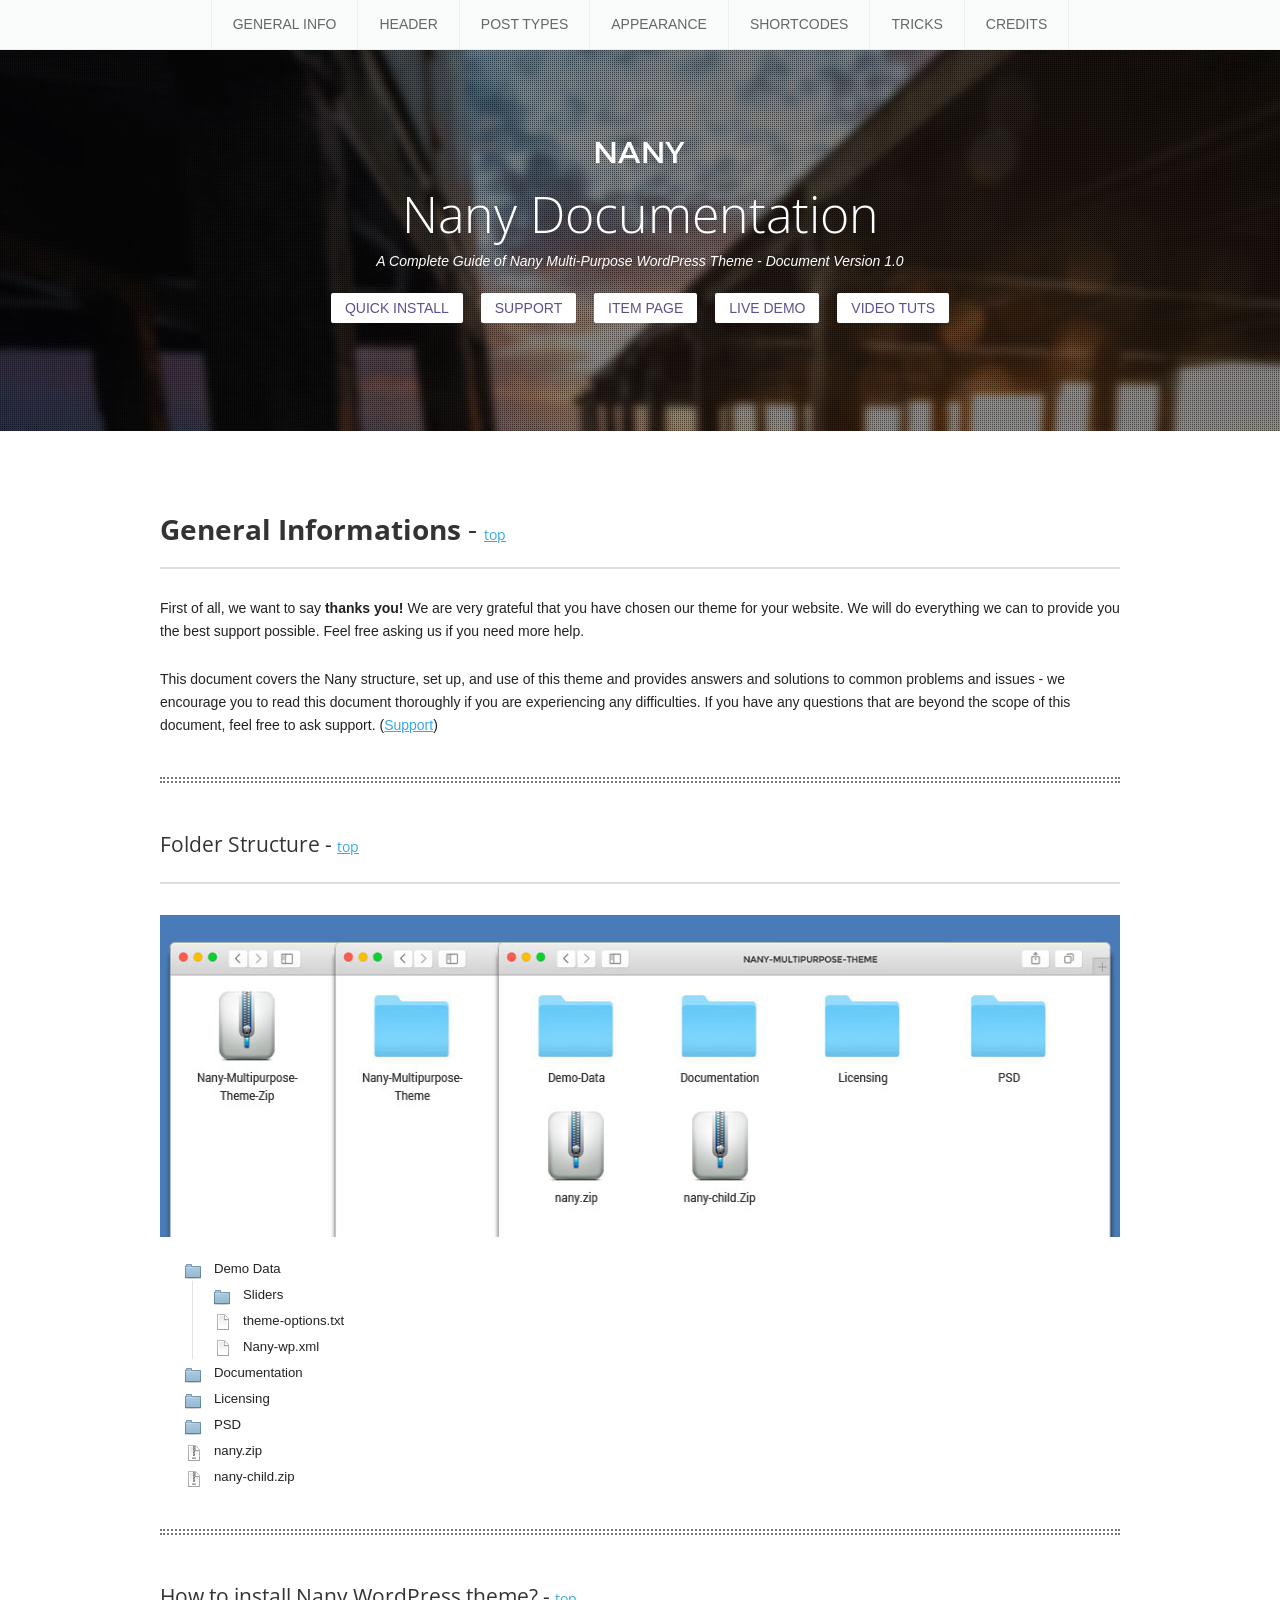
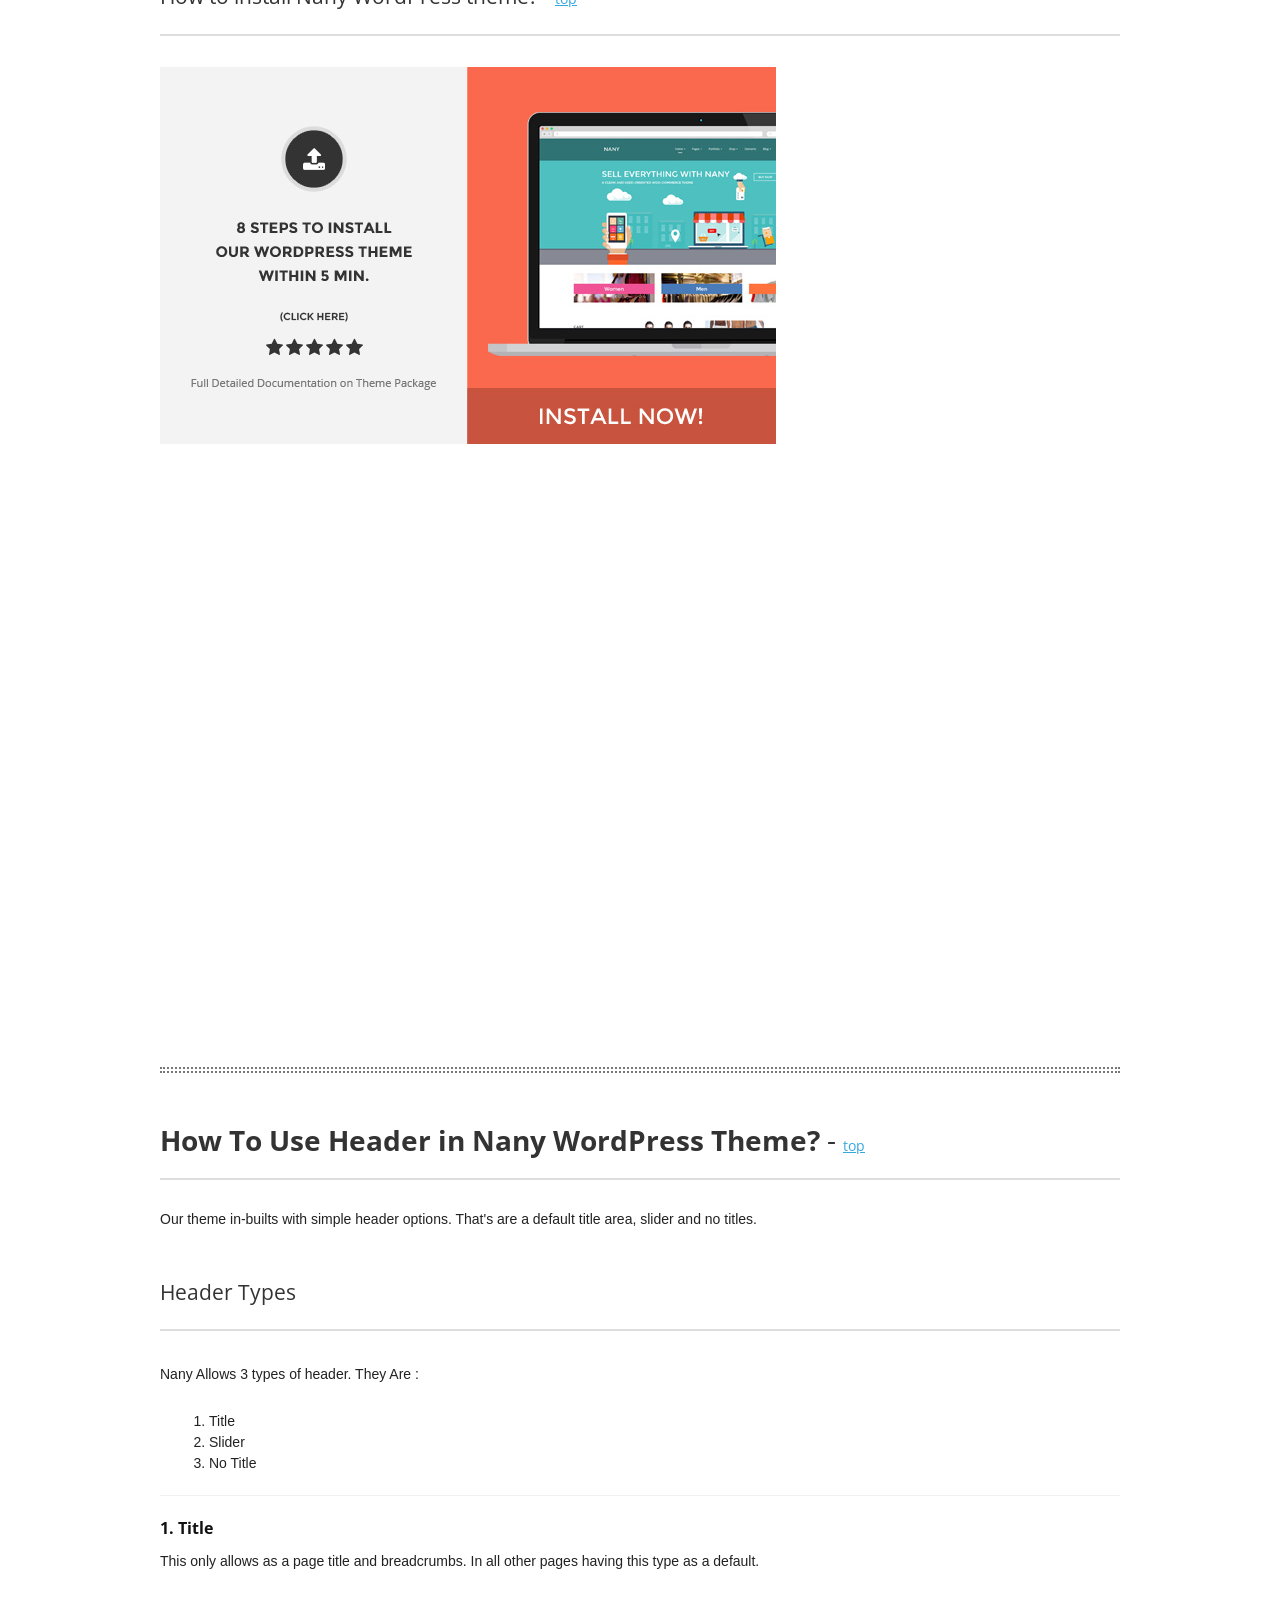
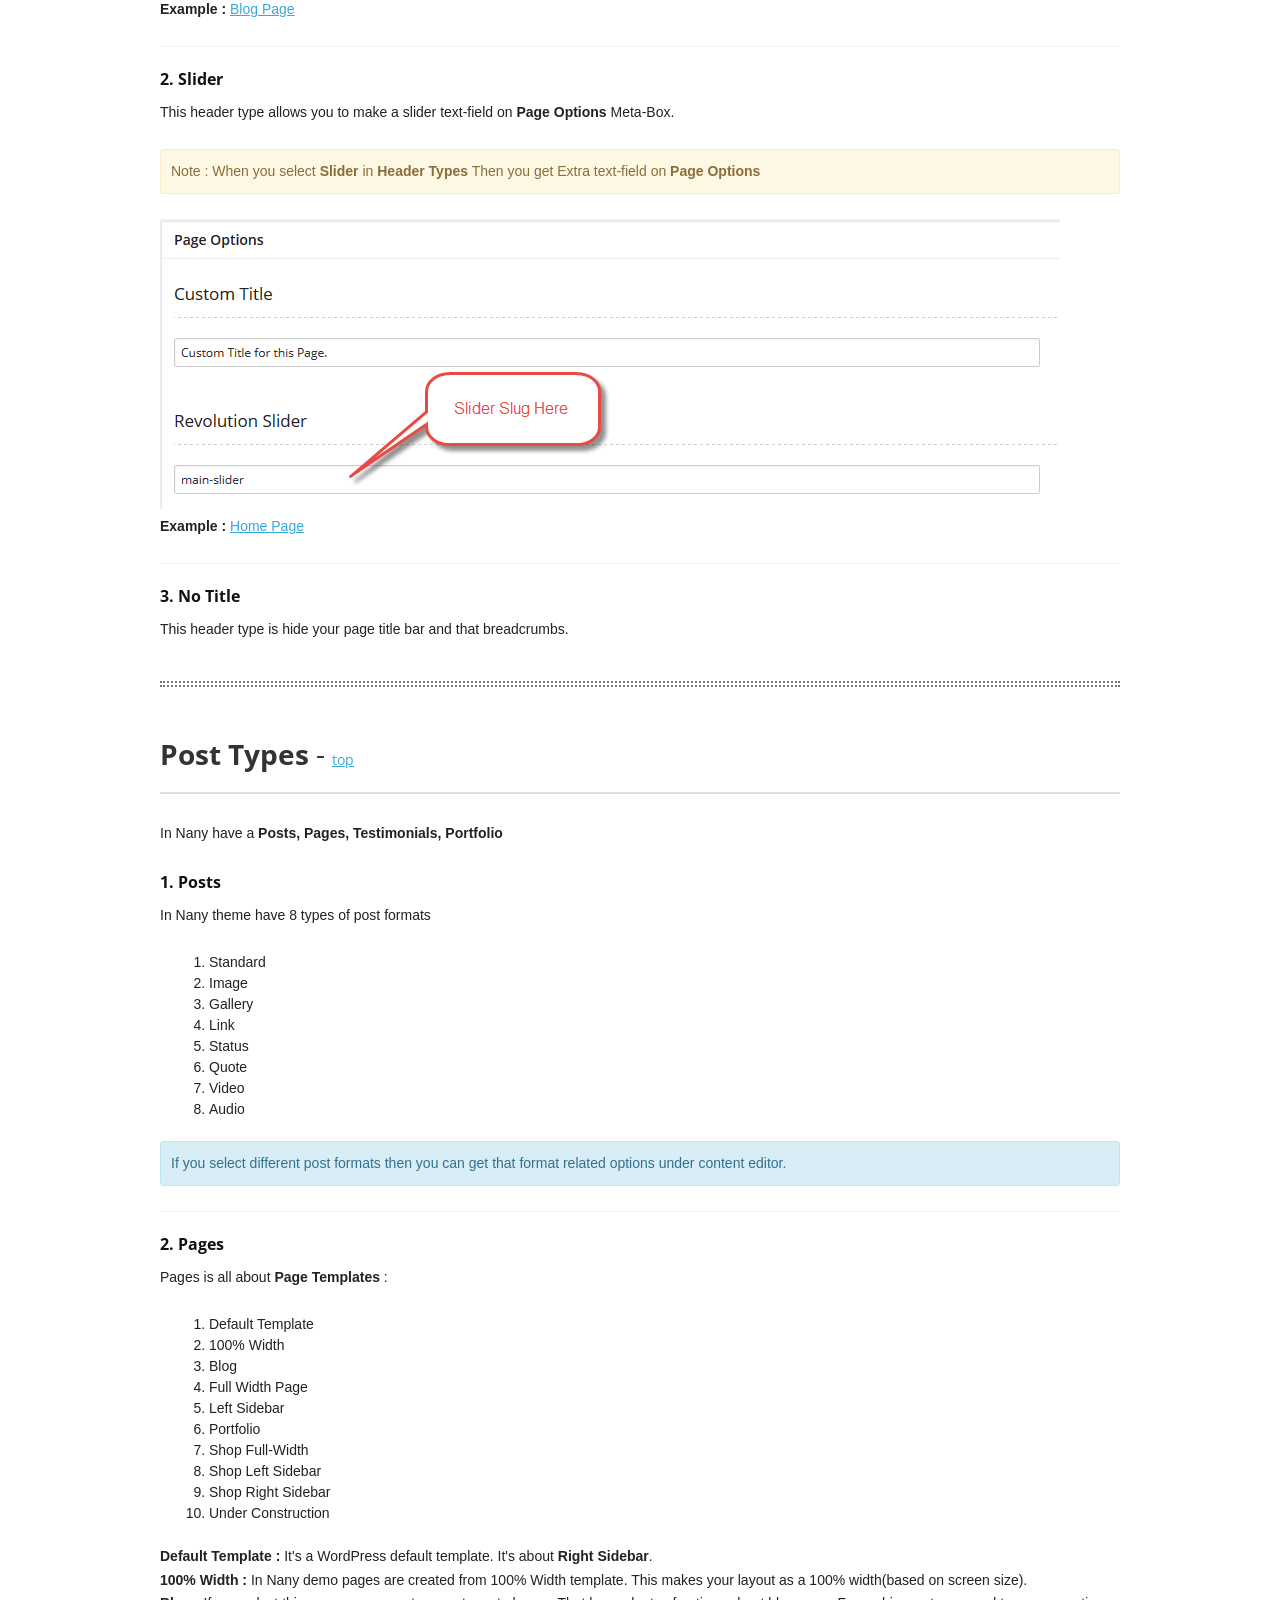
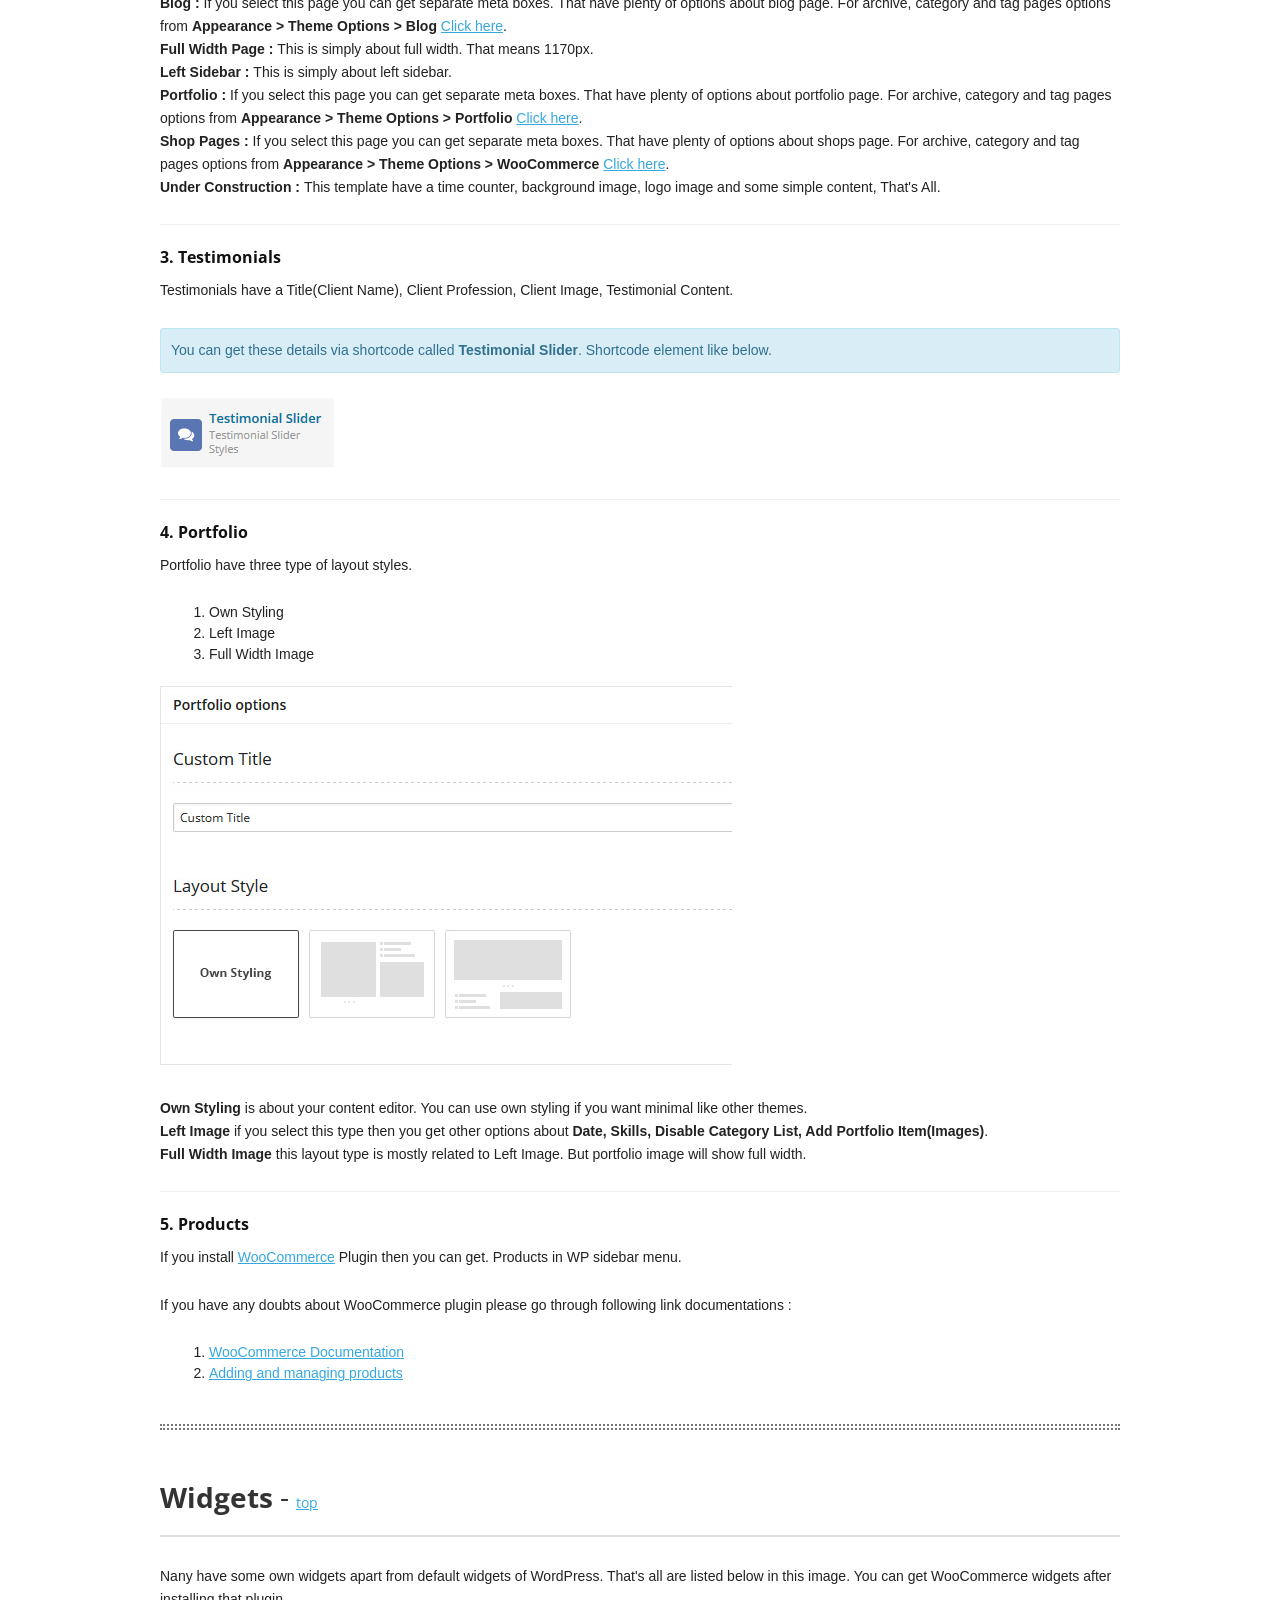
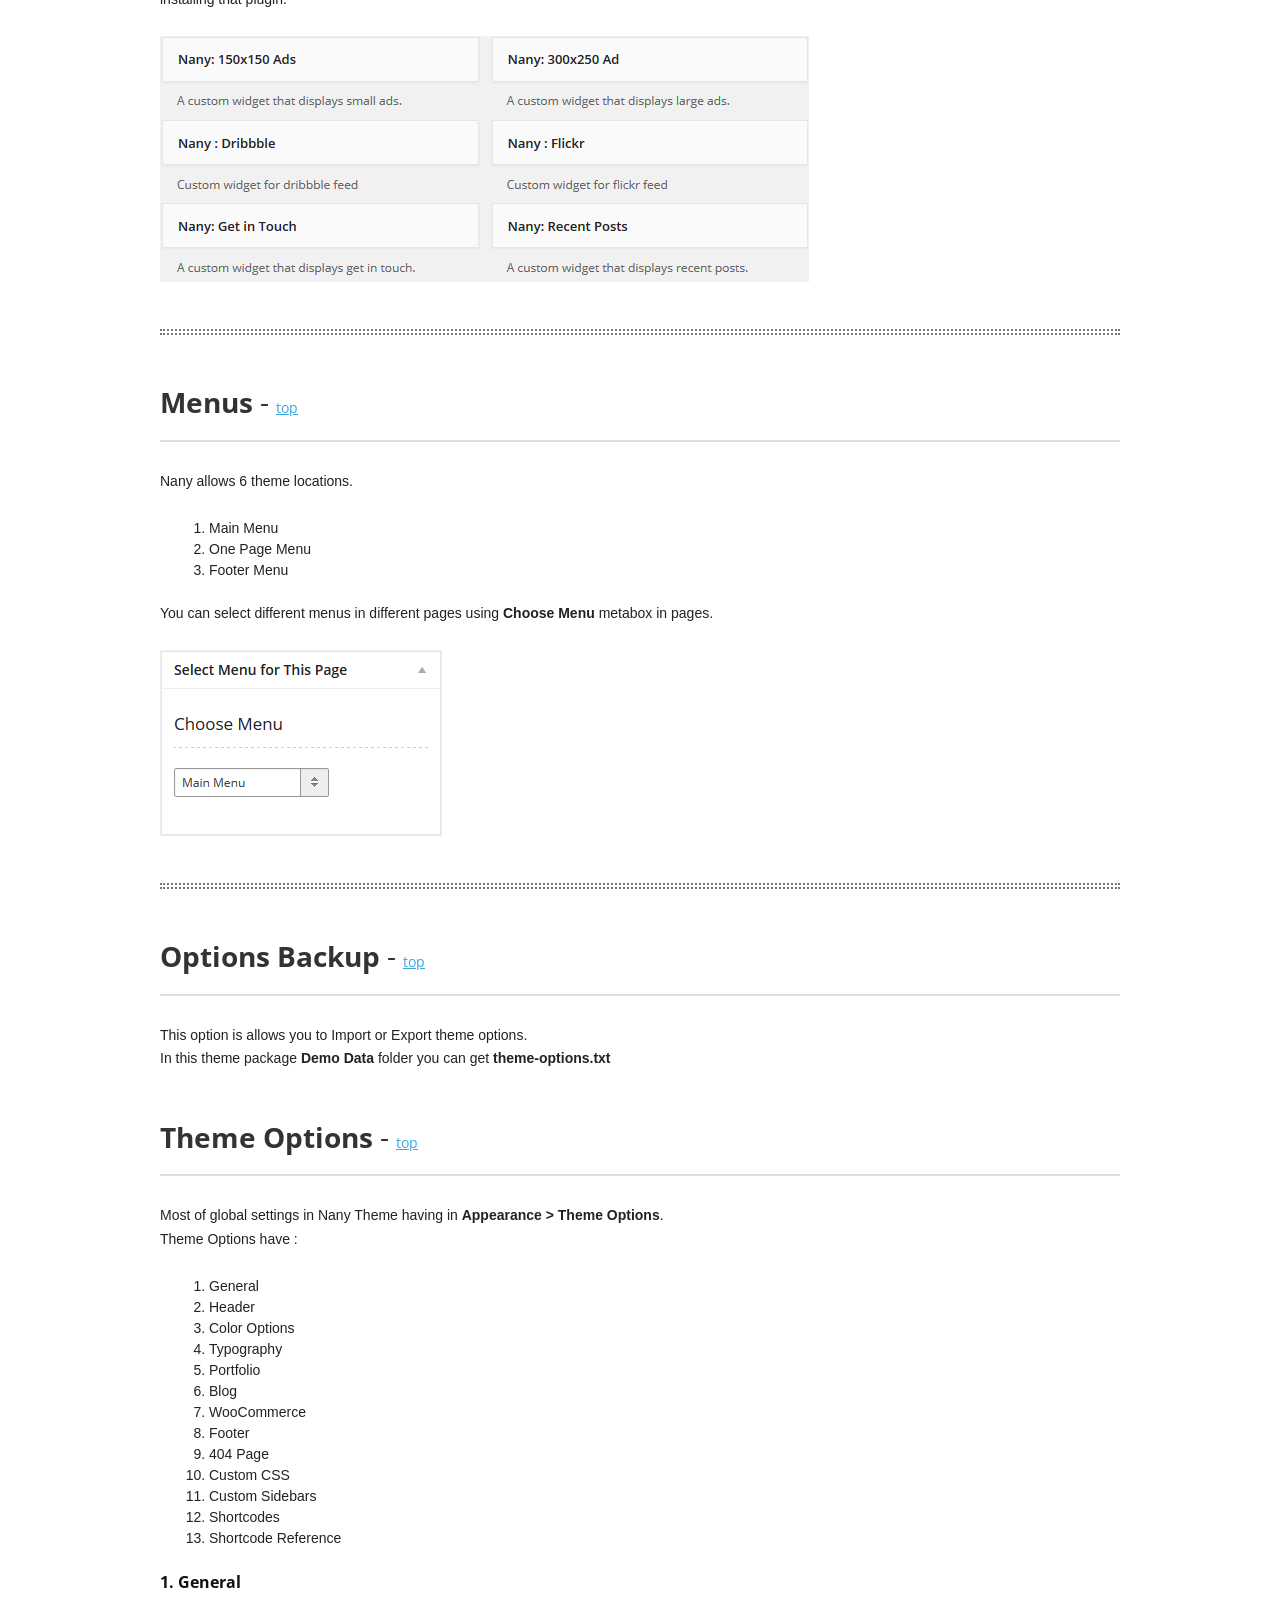
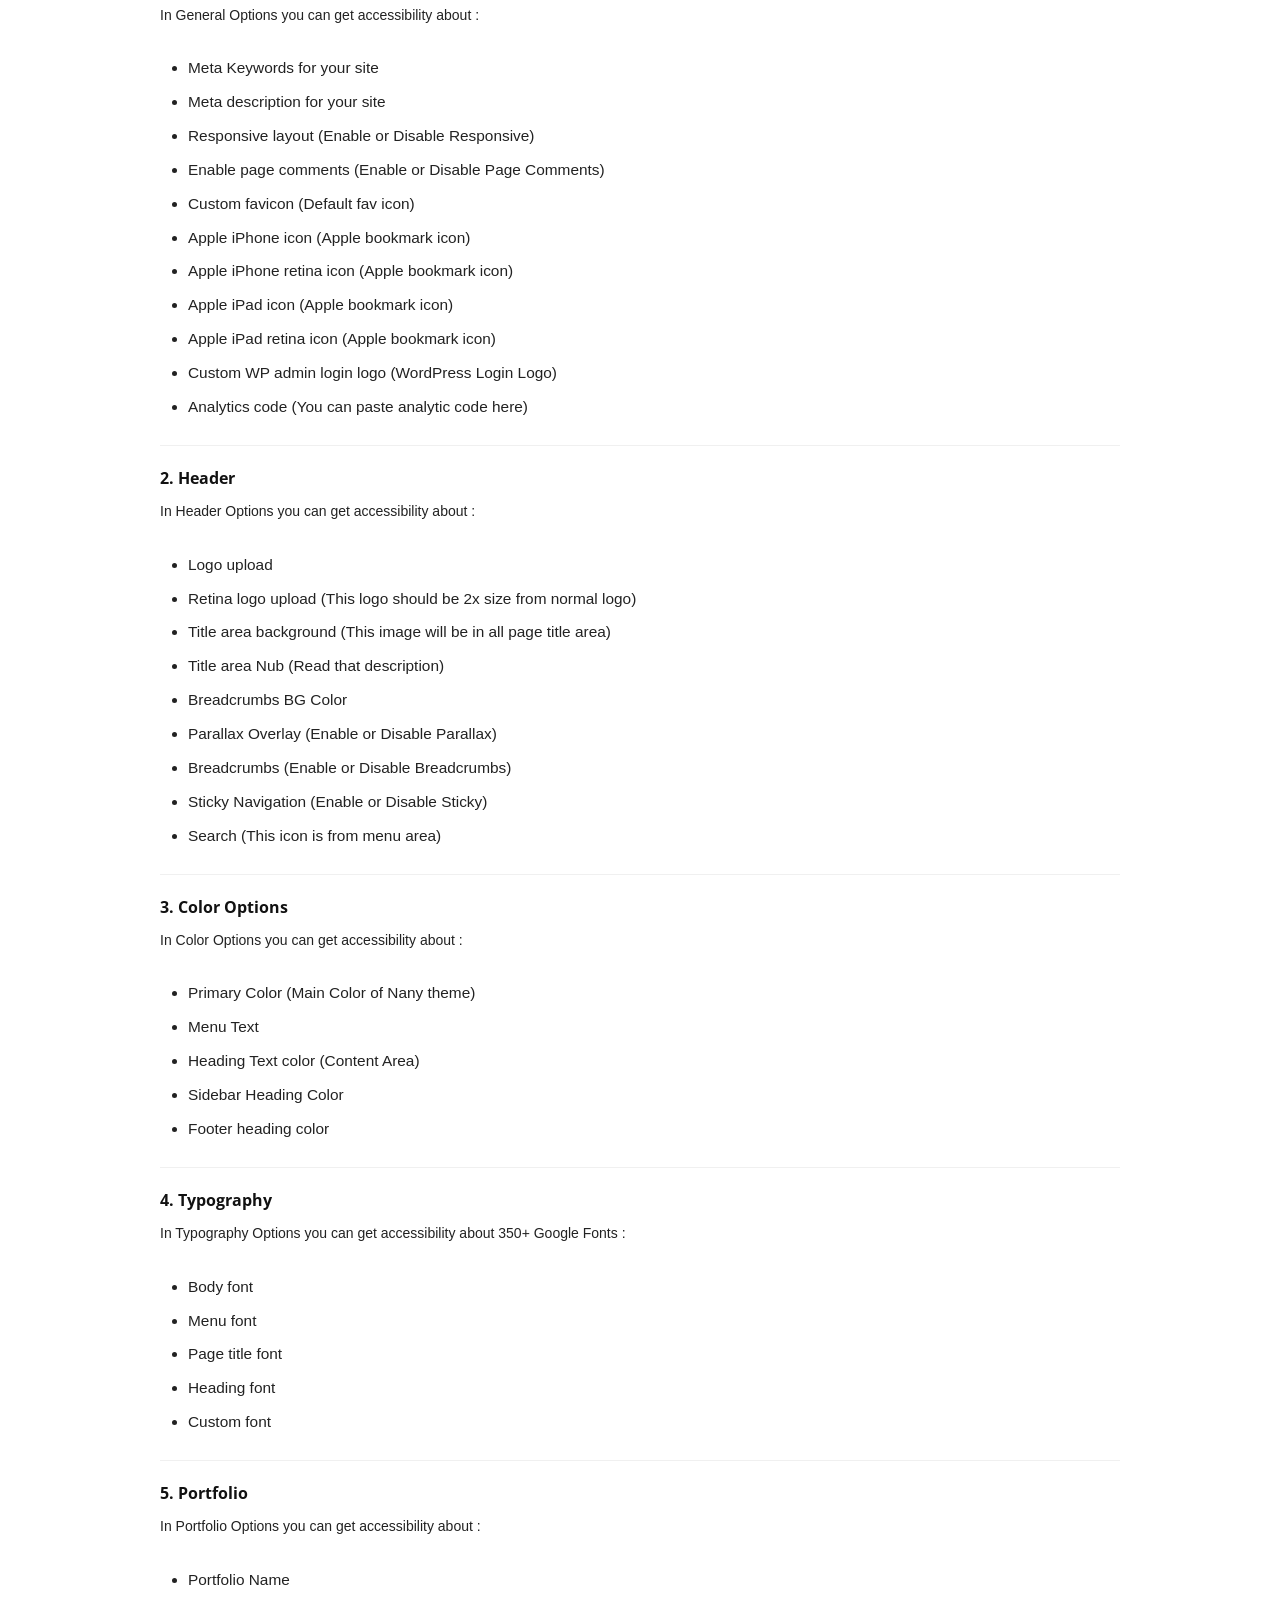
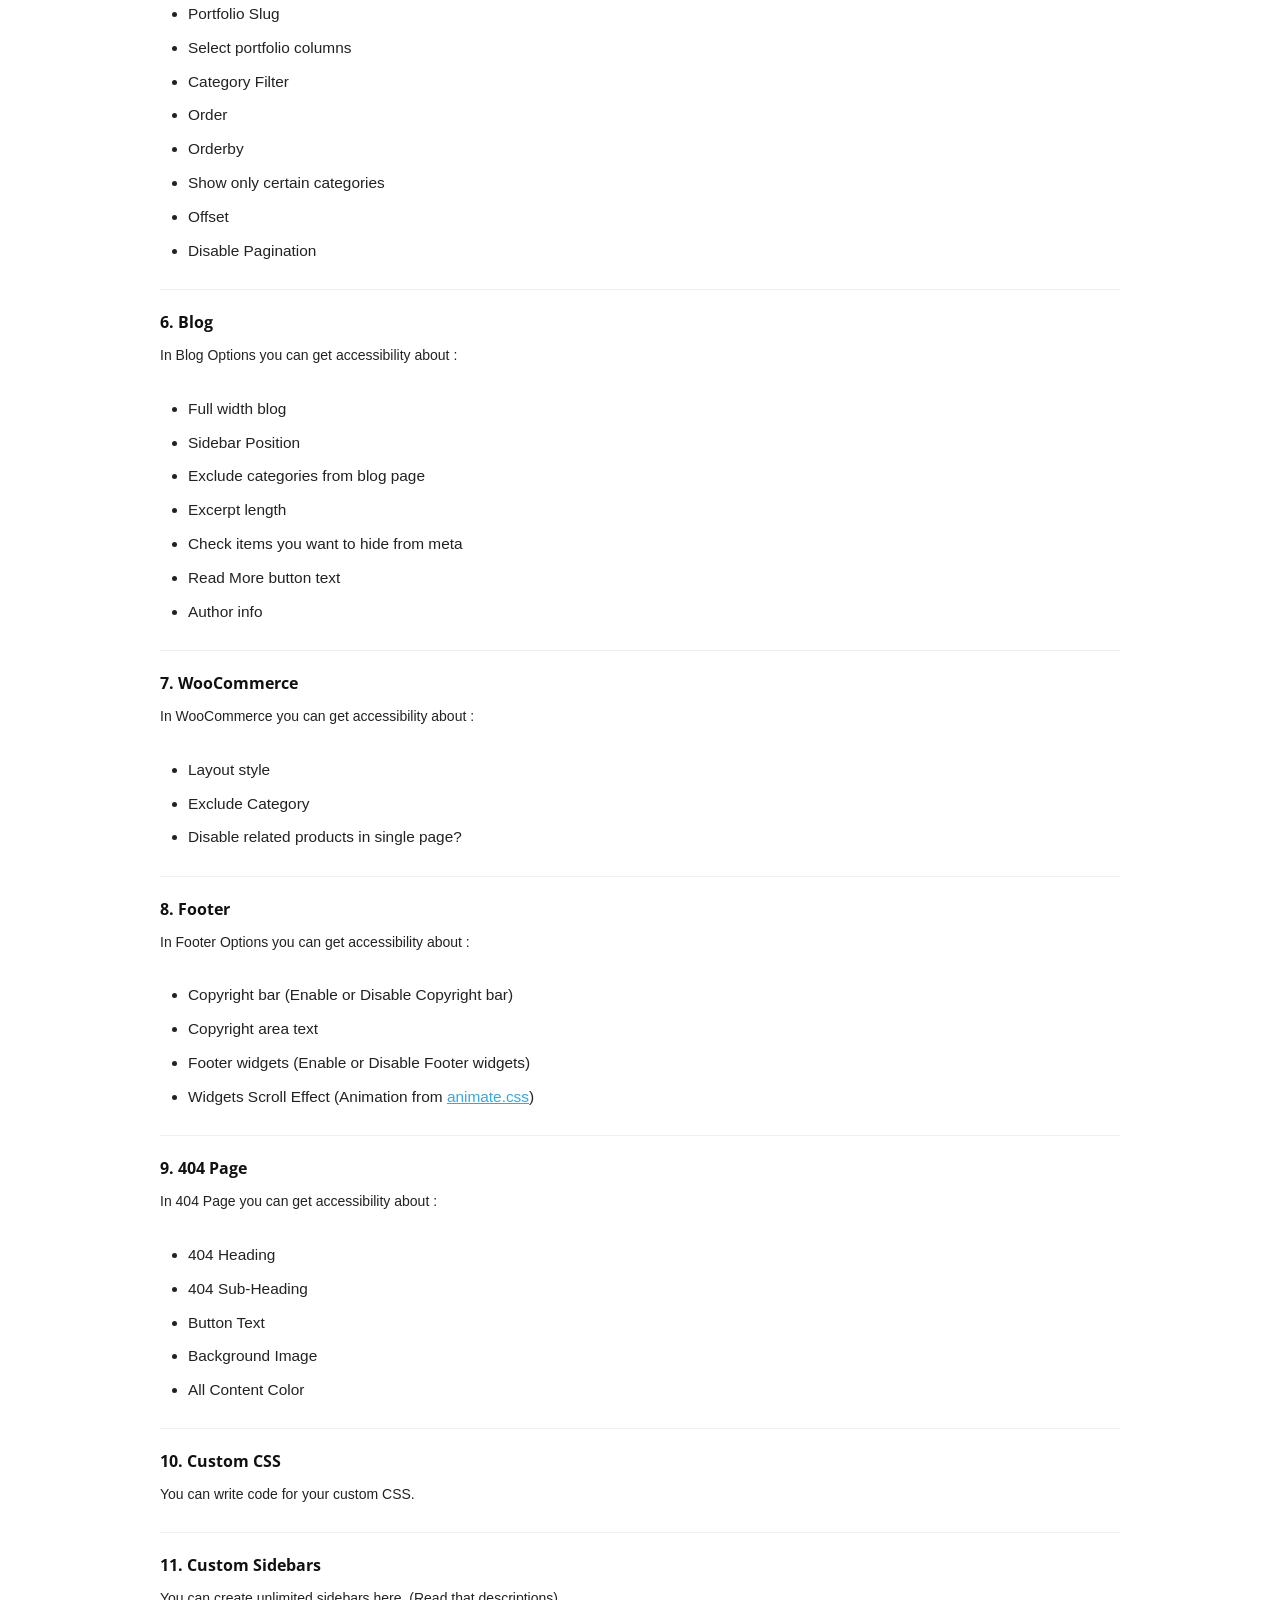
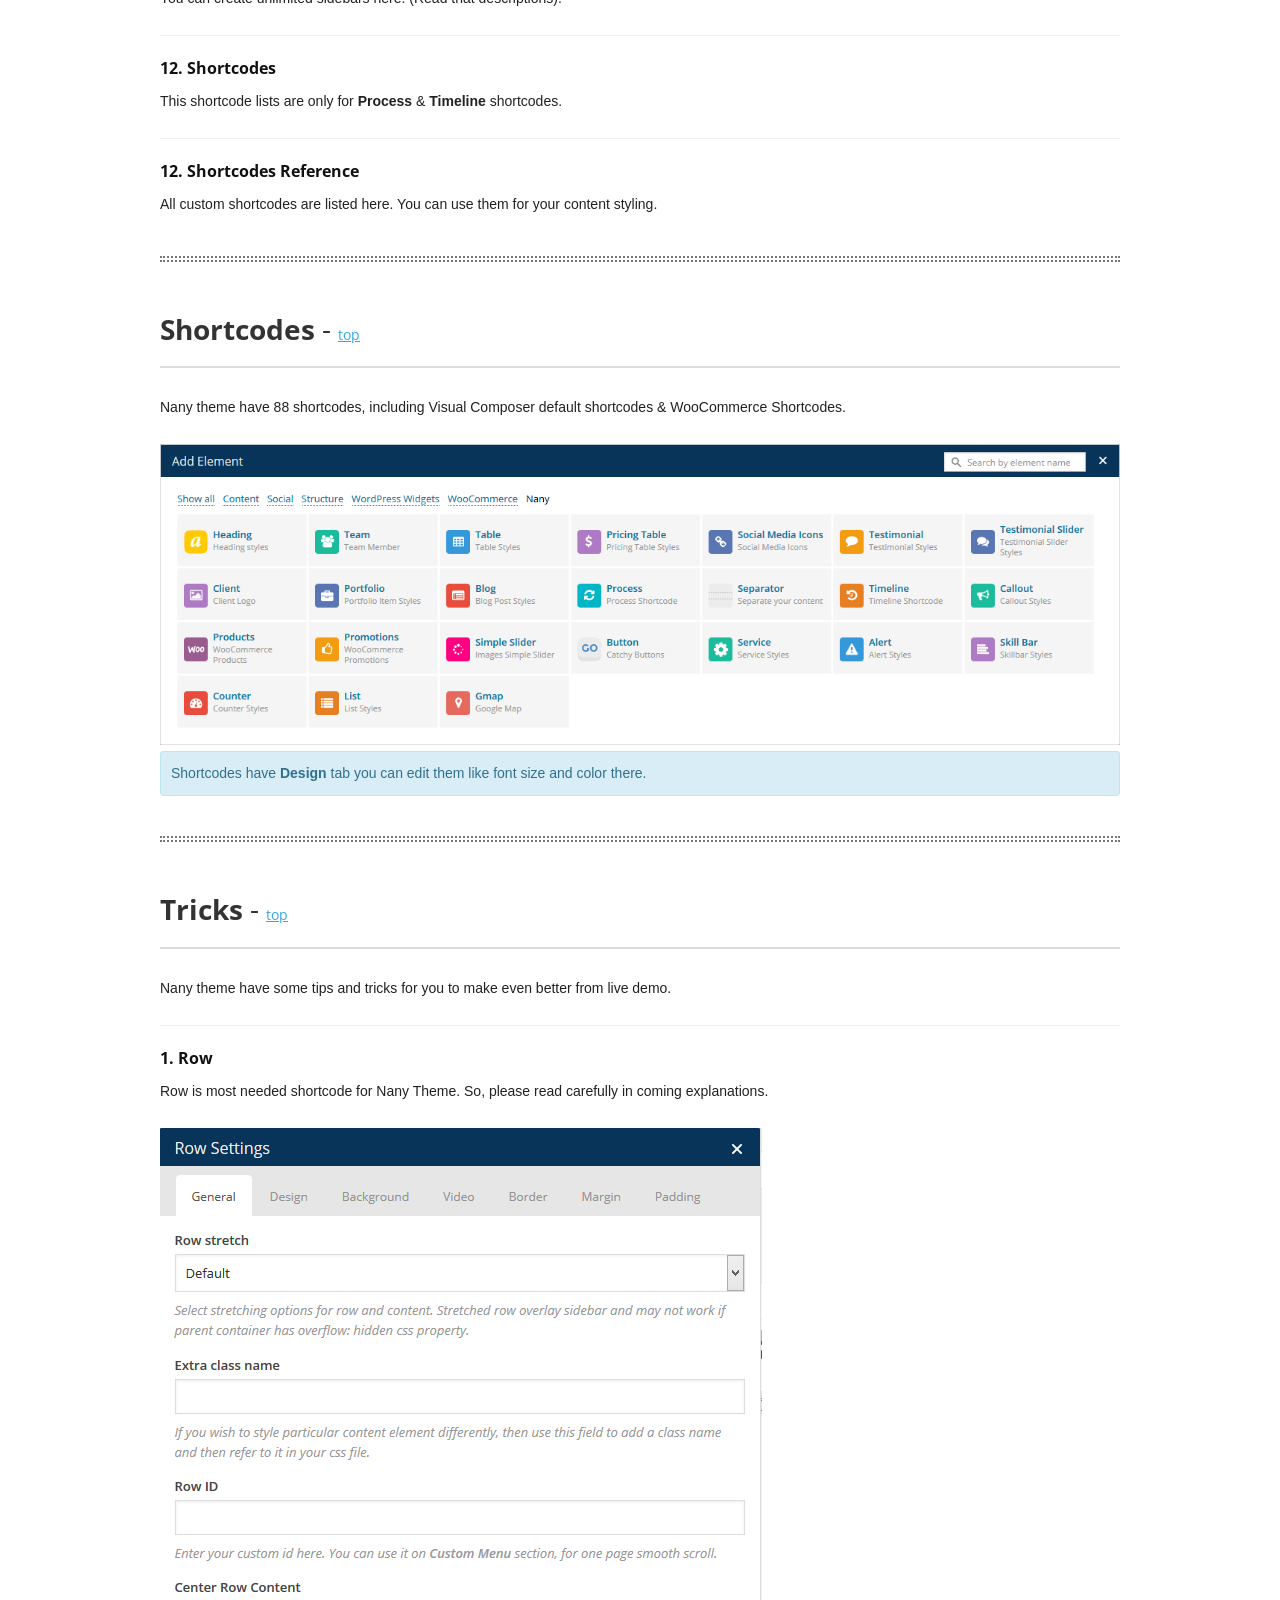
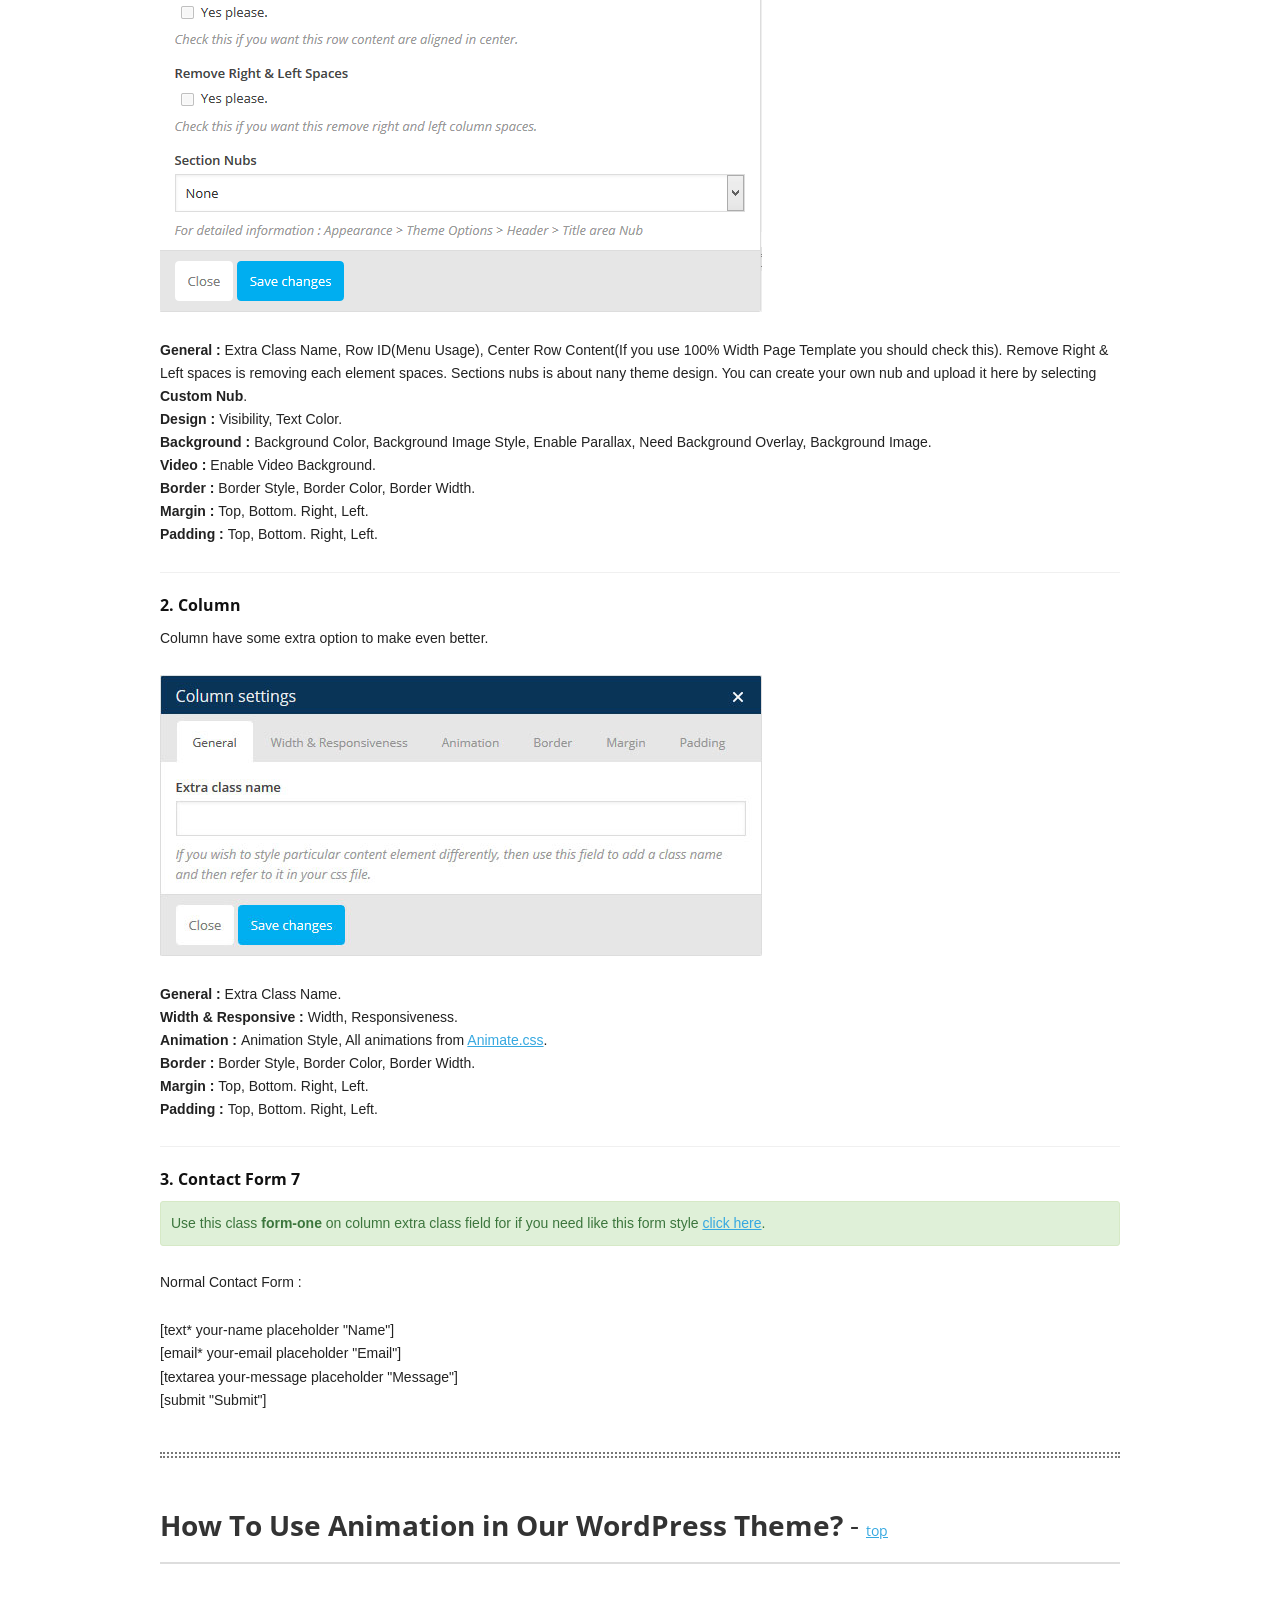
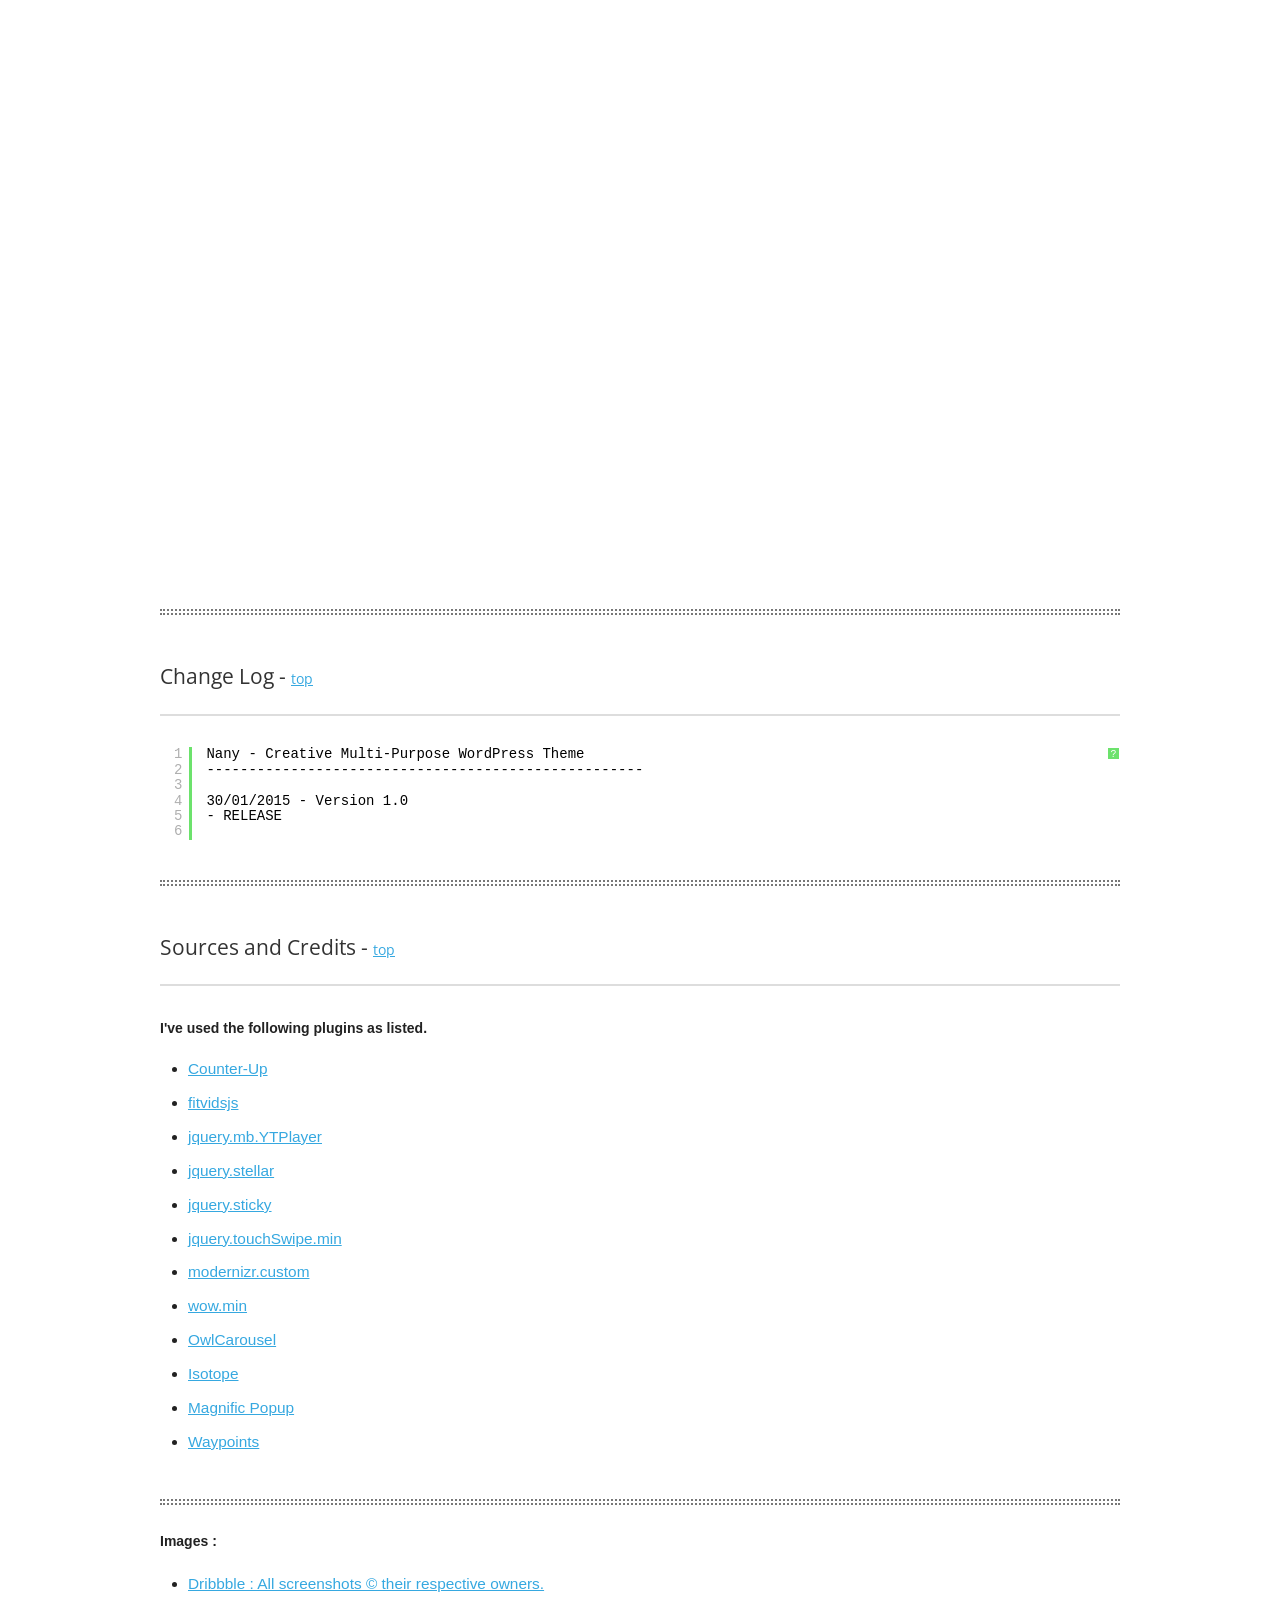
<file: wordpress/wp-content/themes/nany18/Documentations/Full Documentation/index.html>
<!DOCTYPE HTML PUBLIC "-//W3C//DTD HTML 4.01//EN" "http://www.w3.org/TR/html4/strict.dtd">

<head lang="en">
    <meta http-equiv="content-type" content="text/html;charset=utf-8">
    <title>Nany - Creative Multi-Purpose WordPress Theme</title>
    <!-- Framework CSS -->
    <link rel="stylesheet" href="assets/blueprint-css/screen.css" type="text/css" media="screen, projection">
    <link rel="stylesheet" href="assets/blueprint-css/print.css" type="text/css" media="print">
    <link href='http://fonts.googleapis.com/css?family=Open+Sans:400,600' rel='stylesheet' type='text/css'>

    <script type="text/javascript" src="assets/scripts/jquery.js"></script>
    <script type="text/javascript" src="assets/scripts/jquery-ui.custom.min.js"></script>

    <script type="text/javascript" src="assets/scripts/shCore.js"></script>
    <script type="text/javascript" src="assets/scripts/shBrushJScript.js"></script>
    <script type="text/javascript" src="assets/scripts/shBrushCss.js"></script>
    <script type="text/javascript" src="assets/scripts/shBrushPhp.js"></script>
    <script type="text/javascript" src="assets/scripts/shBrushXml.js"></script>
    <link type="text/css" rel="stylesheet" href="assets/blueprint-css/shCoreDefault.css" />

    <!--[if lt IE 8]><link rel="stylesheet" href="assets/blueprint-css/ie.css" type="text/css" media="screen, projection"><![endif]-->
    <link rel="stylesheet" href="assets/blueprint-css/plugins/fancy-type/screen.css" type="text/css" media="screen, projection">
    <script type="text/javascript">
        SyntaxHighlighter.all();
    </script>
    <script type="text/javascript">
        (function ($) {
            $(document).ready(function () {
                // Cache selectors
                var lastId,
                    topMenu = $(".menu .alpha"),
                    topMenuHeight = topMenu.outerHeight() + 15,
                    // All list items
                    menuItems = topMenu.find("a"),
                    canUpdateURL = typeof history.pushState === "function" ? true : false,
                    // Anchors corresponding to menu items
                    scrollItems = menuItems.map(function () {
                        var item = $($(this).attr("href"));
                        if (item.length) {
                            return item;
                        }
                    });

                // Bind click handler to menu items
                // so we can get a fancy scroll animation
                menuItems.click(function (e) {
                    var href = $(this).attr("href"),
                        offsetTop = $(href).offset().top - topMenuHeight + 1;

                    $('html, body').stop().animate({
                        scrollTop: offsetTop
                    }, 300);
                    e.preventDefault();
                });

                // Bind to scroll
                $(window).scroll(function () {
                    // Get container scroll position
                    var fromTop = $(this).scrollTop() + topMenuHeight;

                    // Get id of current scroll item
                    var cur = scrollItems.map(function () {
                        if ($(this).offset().top < fromTop)
                            return this;
                    });
                    // Get the id of the current element
                    cur = cur[cur.length - 1];
                    var id = cur && cur.length ? cur[0].id : "";

                    if (lastId !== id) {
                        lastId = id;
                        // Set/remove active class
                        menuItems
                            .parents('li').removeClass("active").end()
                            .filter("[href=#" + id + "]").parent('li').addClass("active")
                            .parents('li').addClass('active');

                        if (canUpdateURL) {
                            history.pushState(null, null, window.location.href.split('#').shift() + '#' + id);
                        } else {
                            var $section = $('#' + id);

                            $section.attr('id', '');
                            window.location.hash = '#' + id;
                            $section.attr('id', id);
                        }
                    }
                });

                hashname = window.location.hash.replace('#', '');

                $('.menu li').removeClass('active');
                $('.menu li a[href=#' + hashname + ']')
                    .parent('li').addClass('active')
                    .parents('li').addClass('active');

                elem = $('#' + hashname);

                if (hashname.length > 1) {
                    $('body, html').animate({
                        scrollTop: $(elem).offset().top - topMenuHeight - 315
                    }, 500, 'easeInOutCubic');
                };
            })
        })(jQuery);
    </script>
</head>


<body>
    <div class="docs-header-bg">
        <div class="docs-header">

            <div class="logo">
                <img src="assets/images/logo.png" alt="Nany logo">
            </div>

            <h1 class="center">Nany Documentation</h1>

            <p>A Complete Guide of Nany Multi-Purpose WordPress Theme - Document Version 1.0</p>
            <div>
                <a href="http://defatch-demo.com/docs/nany/quick-install/" target="_blank" class="header-button">Quick Install</a>
                <a href="http://themeforest.net/user/defatch#contact" target="_blank" class="header-button">Support</a>
                <a href="http://themeforest.net/item/nany-creative-multipurpose-wordpress-theme/10169870" target="_blank" class="header-button">Item Page</a>
                <a href="http://defatch-demo.com/themes/nany" target="_blank" class="header-button">Live Demo</a>
                <a href="https://www.youtube.com/watch?v=dkrwRKS6w8o" target="_blank" class="header-button">Video Tuts</a>
            </div>

        </div>
    </div>
    <div class="container">

        <!--      Section       -->

        <!-- 		<h2 id="toc" class="alt">Table of Contents</h2> -->

        <div class="menu">
            <ol class="alpha">
                <li><a href="#information">General Info</a>
                    <ol>
                        <li><a href="#folder-struc">Folder Structure</a></li>
                        <li><a href="#install-wordpress">Install Nany</a></li>
                    </ol>
                </li>
                <li><a href="#header">Header</a></li>
                <li><a href="#post-types">Post Types</a>
                    <ol>
                        <li><a href="#posts">Posts</a></li>
                        <li><a href="#pages">Pages</a></li>
                        <li><a href="#testimonials">Testimonials</a></li>
                        <li><a href="#portfolio">Portfolio</a></li>
                        <li><a href="#products">Products</a></li>
                    </ol>
                </li>

                <li><a href="#appearance">Appearance</a>
                    <ol>
                        <li><a href="#widgets">Widgets</a></li>
                        <li><a href="#menus">Menus</a></li>
                        <li><a href="#options-backup">Options Backup</a></li>
                        <li><a href="#theme-options">Theme Options</a>
                            <ol>
                                <li><a href="#general">General</a></li>
                                <li><a href="#theme-header">Header</a></li>
                                <li><a href="#color-options">Color Options</a></li>
                                <li><a href="#typography">Typography</a></li>
                                <li><a href="#portfolio-options">Portfolio</a></li>
                                <li><a href="#blog">Blog</a></li>
                                <li><a href="#woocommerce">WooCommerce</a></li>
                                <li><a href="#footer">Footer</a></li>
                                <li><a href="#404-page">404 Page</a></li>
                                <li><a href="#custom-css">Custom CSS</a></li>
                                <li><a href="#custom-sidebar">Custom Sidebars</a></li>
                                <li><a href="#to-shortcode">Shortcodes</a></li>
                                <li><a href="#shortcode-referance">Shortcodes Ref</a></li>
                            </ol>
                        </li>
                    </ol>
                </li>

                <li><a href="#shortcodes">Shortcodes</a></li>
                <li><a href="#tricks">Tricks</a>
                    <ol>
                        <li><a href="#row">Row</a></li>
                        <li><a href="#column">Column</a></li>
                        <li><a href="#contact-form-7">Contact Form 7</a></li>
                        <li><a href="#animation">Animation</a></li>
                    </ol>
                </li>
                <li><a href="#credits">Credits</a></li>

            </ol>
        </div>


        <h3 id="information"><strong>General Informations</strong> - <a href="#information">top</a></h3>

        <p>First of all, we want to say <strong>thanks you!</strong> We are very grateful that you have chosen our theme for your website. We will do everything we can to provide you the best support possible. Feel free asking us if you need more help.</p>

        <p>This document covers the Nany structure, set up, and use of this theme and provides answers and solutions to common problems and issues - we encourage you to read this document thoroughly if you are experiencing any difficulties. If you have any questions that are beyond the scope of this document, feel free to ask support. (<a href="http://themeforest.net/user/defatch#contact" target="_blank">Support</a>)</p>


        <hr>

        <div class="subitems">

            <h5 id="folder-struc"><strong>Folder Structure</strong> - <a href="#information">top</a></h5>
            <img src="assets/images/folder-structure.png" alt="Folder Structure" width="1012" height="322">
            <ul class="folder-struc">
                <li class="file folder">Demo Data</li>
                <ul>
                    <li class="file folder">Sliders</li>
                    <li class="file page">theme-options.txt</li>
                    <li class="file page">Nany-wp.xml</li>
                </ul>
                <li class="file folder">Documentation</li>
                <li class="file folder">Licensing</li>
                <li class="file folder">PSD</li>
                <li class="file zipped">nany.zip</li>
                <li class="file zipped">nany-child.zip</li>
            </ul>

            <hr>

            <h5 id="install-wordpress"><strong>How to install Nany WordPress theme?</strong> - <a href="#information">top</a></h5>
            <a href="http://defatch-demo.com/docs/nany/quick-install/" target="_blank"><img src="assets/images/quick-install.jpg" alt="Quick Install"></a>
            <br><br>
            <iframe width="100%" height="550" src="http://www.youtube.com/embed/dkrwRKS6w8o" frameborder="0" allowfullscreen></iframe>

            <hr>

            <!--      Section       -->


            <h3 id="header"><strong>How To Use Header in Nany WordPress Theme?</strong> - <a href="#information">top</a></h3>
            <p>Our theme in-builts with simple header options. That's are a default title area, slider and no titles.</p>

            <h5 id="header-types">Header Types</h5>
            <p>Nany Allows 3 types of header. They Are : </p>
            <ol>
                <li>Title</li>
                <li>Slider</li>
                <li>No Title</li>
            </ol>

            <span class="line-sep"></span>

            <h6>1. Title</h6>
            <p>This only allows as a page title and breadcrumbs. In all other pages having this type as a default.</p>
            <p><strong>Example : </strong> <a href="http://www.defatch-demo.com/themes/nany/blog/" target="_blank">Blog Page</a></p>

            <span class="line-sep"></span>

            <h6>2. Slider</h6>
            <p>This header type allows you to make a slider text-field on <strong>Page Options</strong> Meta-Box.</p>
            <p class="alert alert-warning">Note : When you select <strong>Slider</strong> in <strong>Header Types</strong> Then you get Extra text-field on <strong>Page Options</strong></p>
            <img src="assets/images/slider-slug.png" alt="Rev Slider">
            <p><strong>Example : </strong> <a href="http://www.defatch-demo.com/themes/nany/" target="_blank">Home Page</a></p>

            <span class="line-sep"></span>

            <h6>3. No Title</h6>
            <p>This header type is hide your page title bar and that breadcrumbs.</p>

            <hr>

            <h3 id="post-types"><strong>Post Types</strong> - <a href="#information">top</a></h3>
            <p>In Nany have a <strong>Posts, Pages, Testimonials, Portfolio</strong></p>

            <h6 id="posts">1. Posts</h6>
            <p>In Nany theme have 8 types of post formats</p>
            <ol>
                <li>Standard</li>
                <li>Image</li>
                <li>Gallery</li>
                <li>Link</li>
                <li>Status</li>
                <li>Quote</li>
                <li>Video</li>
                <li>Audio</li>
            </ol>
            <p class="alert alert-info">If you select different post formats then you can get that format related options under content editor.</p>

            <span class="line-sep"></span>

            <h6 id="pages">2. Pages</h6>
            <p>Pages is all about <strong>Page Templates</strong> : </p>
            <ol>
                <li>Default Template</li>
                <li>100% Width</li>
                <li>Blog</li>
                <li>Full Width Page</li>
                <li>Left Sidebar</li>
                <li>Portfolio</li>
                <li>Shop Full-Width</li>
                <li>Shop Left Sidebar</li>
                <li>Shop Right Sidebar</li>
                <li>Under Construction</li>
            </ol>
            <p>
                <strong>Default Template : </strong> It's a WordPress default template. It's about <strong>Right Sidebar</strong>. <br>
                <strong>100% Width : </strong>In Nany demo pages are created from 100% Width template. This makes your layout as a 100% width(based on screen size). <br>
                <strong>Blog : </strong>If you select this page you can get separate meta boxes. That have plenty of options about blog page. For archive, category and tag pages options from <strong>Appearance > Theme Options > Blog</strong> <a href="#blog">Click here</a>. <br>
                <strong>Full Width Page : </strong>This is simply about full width. That means 1170px.<br>
                <strong>Left Sidebar : </strong>This is simply about left sidebar.<br>
                <strong>Portfolio : </strong>If you select this page you can get separate meta boxes. That have plenty of options about portfolio page. For archive, category and tag pages options from <strong>Appearance > Theme Options > Portfolio</strong> <a href="#portfolio">Click here</a>. <br>
                <strong>Shop Pages : </strong>If you select this page you can get separate meta boxes. That have plenty of options about shops page. For archive, category and tag pages options from <strong>Appearance > Theme Options > WooCommerce</strong> <a href="#woocommerce">Click here</a>. <br>
                <strong>Under Construction : </strong>This template have a time counter, background image, logo image and some simple content, That's All. <br>
            </p>

            <span class="line-sep"></span>

            <h6 id="testimonials">3. Testimonials</h6>
            <p>Testimonials have a Title(Client Name), Client Profession, Client Image, Testimonial Content.</p>
            <p class="alert alert-info">You can get these details via shortcode called <strong>Testimonial Slider</strong>. Shortcode element like below.</p>
            <p><img src="assets/images/testimonial.jpg" alt="Testimonial Slider"></p>

            <span class="line-sep"></span>

            <h6 id="portfolio">4. Portfolio</h6>
            <p>Portfolio have three type of layout styles.</p>
            <ol>
                <li>Own Styling</li>
                <li>Left Image</li>
                <li>Full Width Image</li>
            </ol>
            <p><img src="assets/images/portfolio-options.jpg" alt="Portfolio Options"></p>
            <p><strong>Own Styling </strong> is about your content editor. You can use own styling if you want minimal like other themes. <br>
                <strong>Left Image </strong> if you select this type then you get other options about <strong>Date, Skills, Disable Category List, Add Portfolio Item(Images)</strong>. <br>
                <strong>Full Width Image </strong> this layout type is mostly related to Left Image. But portfolio image will show full width.</p>

            <span class="line-sep"></span>

            <h6 id="products">5. Products</h6>
            <p>If you install <a href="https://wordpress.org/plugins/woocommerce" target="_blank">WooCommerce</a> Plugin then you can get. Products in WP sidebar menu.</p>
            <p>If you have any doubts about WooCommerce plugin please go through following link documentations : </p>
            <ol>
                <li><a href="http://docs.woothemes.com/documentation/plugins/woocommerce/" target="_blank">WooCommerce Documentation</a></li>
                <li><a href="http://docs.woothemes.com/document/managing-products/" target="_blank">Adding and managing products</a></li>
            </ol>

            <hr>

            <h3 id="widgets"><strong>Widgets</strong> - <a href="#information">top</a></h3>
            <p>Nany have some own widgets apart from default widgets of WordPress. That's all are listed below in this image. You can get WooCommerce widgets after installing that plugin.</p>
            <p><img src="assets/images/widgets.png" alt="Widgets"></p>

            <hr>

            <h3 id="menus"><strong>Menus</strong> - <a href="#information">top</a></h3>
            <p>Nany allows 6 theme locations.</p>
            <ol>
                <li>Main Menu</li>
                <li>One Page Menu</li>
                <li>Footer Menu</li>
            </ol>
            <p>You can select different menus in different pages using <strong>Choose Menu</strong> metabox in pages.</p>
            <p><img src="assets/images/custom-menu.png" alt="Custom Menu"></p>

            <hr>

            <h3 id="options-backup"><strong>Options Backup</strong> - <a href="#information">top</a></h3>
            <p>This option is allows you to Import or Export theme options. <br>
                In this theme package <strong>Demo Data</strong> folder you can get <strong>theme-options.txt</strong></p>

            <h3 id="theme-options"><strong>Theme Options</strong> - <a href="#information">top</a></h3>
            <p>Most of global settings in Nany Theme having in <strong>Appearance > Theme Options</strong>. <br> Theme Options have : </p>

            <ol>
                <li>General</li>
                <li>Header</li>
                <li>Color Options</li>
                <li>Typography</li>
                <li>Portfolio</li>
                <li>Blog</li>
                <li>WooCommerce</li>
                <li>Footer</li>
                <li>404 Page</li>
                <li>Custom CSS</li>
                <li>Custom Sidebars</li>
                <li>Shortcodes</li>
                <li>Shortcode Reference</li>
            </ol>

            <h6 id="general">1. General</h6>
            <p>In General Options you can get accessibility about : </p>
            <ul>
                <li>Meta Keywords for your site</li>
                <li>Meta description for your site</li>
                <li>Responsive layout (Enable or Disable Responsive)</li>
                <li>Enable page comments (Enable or Disable Page Comments)</li>
                <li>Custom favicon (Default fav icon)</li>
                <li>Apple iPhone icon (Apple bookmark icon)</li>
                <li>Apple iPhone retina icon (Apple bookmark icon)</li>
                <li>Apple iPad icon (Apple bookmark icon)</li>
                <li>Apple iPad retina icon (Apple bookmark icon)</li>
                <li>Custom WP admin login logo (WordPress Login Logo)</li>
                <li>Analytics code (You can paste analytic code here)</li>
            </ul>
            <br>

            <span class="line-sep"></span>

            <h6 id="theme-header">2. Header</h6>
            <p>In Header Options you can get accessibility about : </p>
            <ul>
                <li>Logo upload</li>
                <li>Retina logo upload (This logo should be 2x size from normal logo)</li>
                <li>Title area background (This image will be in all page title area)</li>
                <li>Title area Nub (Read that description)</li>
                <li>Breadcrumbs BG Color</li>
                <li>Parallax Overlay (Enable or Disable Parallax)</li>
                <li>Breadcrumbs (Enable or Disable Breadcrumbs)</li>
                <li>Sticky Navigation (Enable or Disable Sticky)</li>
                <li>Search (This icon is from menu area)</li>
            </ul><br>

            <span class="line-sep"></span>

            <h6 id="color-options">3. Color Options</h6>
            <p>In Color Options you can get accessibility about : </p>
            <ul>
                <li>Primary Color (Main Color of Nany theme)</li>
                <li>Menu Text</li>
                <li>Heading Text color (Content Area)</li>
                <li>Sidebar Heading Color</li>
                <li>Footer heading color</li>
            </ul><br>

            <span class="line-sep"></span>

            <h6 id="typography">4. Typography</h6>
            <p>In Typography Options you can get accessibility about 350+ Google Fonts : </p>
            <ul>
                <li>Body font</li>
                <li>Menu font</li>
                <li>Page title font</li>
                <li>Heading font</li>
                <li>Custom font</li>
            </ul><br>

            <span class="line-sep"></span>

            <h6 id="portfolio-options">5. Portfolio</h6>
            <p>In Portfolio Options you can get accessibility about : </p>
            <ul>
                <li>Portfolio Name</li>
                <li>Portfolio Slug</li>
                <li>Select portfolio columns</li>
                <li>Category Filter</li>
                <li>Order</li>
                <li>Orderby</li>
                <li>Show only certain categories</li>
                <li>Offset</li>
                <li>Disable Pagination</li>
            </ul><br>

            <span class="line-sep"></span>

            <h6 id="blog">6. Blog</h6>
            <p>In Blog Options you can get accessibility about : </p>
            <ul>
                <li>Full width blog</li>
                <li>Sidebar Position</li>
                <li>Exclude categories from blog page</li>
                <li>Excerpt length</li>
                <li>Check items you want to hide from meta</li>
                <li>Read More button text</li>
                <li>Author info</li>
            </ul><br>

            <span class="line-sep"></span>

            <h6 id="woocommerce">7. WooCommerce</h6>
            <p>In WooCommerce you can get accessibility about : </p>
            <ul>
                <li>Layout style</li>
                <li>Exclude Category</li>
                <li>Disable related products in single page?</li>
            </ul><br>

            <span class="line-sep"></span>

            <h6 id="footer">8. Footer</h6>
            <p>In Footer Options you can get accessibility about : </p>
            <ul>
                <li>Copyright bar (Enable or Disable Copyright bar)</li>
                <li>Copyright area text</li>
                <li>Footer widgets (Enable or Disable Footer widgets)</li>
                <li>Widgets Scroll Effect (Animation from <a href="http://daneden.github.io/animate.css/" target="_blank">animate.css</a>)</li>
            </ul><br>

            <span class="line-sep"></span>

            <h6 id="404-page">9. 404 Page</h6>
            <p>In 404 Page you can get accessibility about : </p>
            <ul>
                <li>404 Heading</li>
                <li>404 Sub-Heading</li>
                <li>Button Text</li>
                <li>Background Image</li>
                <li>All Content Color</li>
            </ul><br>

            <span class="line-sep"></span>

            <h6 id="custom-css">10. Custom CSS</h6>
            <p>You can write code for your custom CSS.</p>

            <span class="line-sep"></span>

            <h6 id="custom-sidebar">11. Custom Sidebars</h6>
            <p>You can create unlimited sidebars here. (Read that descriptions).</p>

            <span class="line-sep"></span>

            <h6 id="to-shortcode">12. Shortcodes</h6>
            <p>This shortcode lists are only for <strong>Process</strong> & <strong>Timeline</strong> shortcodes.</p>

            <span class="line-sep"></span>

            <h6 id="shortcode-referance">12. Shortcodes Reference</h6>
            <p>All custom shortcodes are listed here. You can use them for your content styling.</p>

            <hr>

            <h3 id="shortcodes"><strong>Shortcodes</strong> - <a href="#information">top</a></h3>
            <p>Nany theme have 88 shortcodes, including Visual Composer default shortcodes & WooCommerce Shortcodes.</p>
            <img src="assets/images/shortcodes.png" alt="Nany Shortcodes">

            <p class="alert alert-info">Shortcodes have <strong>Design</strong> tab you can edit them like font size and color there.</p>

            <hr>

            <h3 id="tricks"><strong>Tricks</strong> - <a href="#information">top</a></h3>
            <p>Nany theme have some tips and tricks for you to make even better from live demo.</p>

            <span class="line-sep"></span>

            <h6 id="row">1. Row</h6>
            <p>Row is most needed shortcode for Nany Theme. So, please read carefully in coming explanations.</p>
            <img src="assets/images/row-settings.png" alt="Row Settings"> <br><br>
            <p><strong>General : </strong> Extra Class Name, Row ID(Menu Usage), Center Row Content(If you use 100% Width Page Template you should check this). Remove Right & Left spaces is removing each element spaces. Sections nubs is about nany theme design. You can create your own nub and upload it here by selecting <strong>Custom Nub</strong>.<br>
                <strong>Design : </strong> Visibility, Text Color. <br>
                <strong>Background : </strong> Background Color, Background Image Style, Enable Parallax, Need Background Overlay, Background Image. <br>
                <strong>Video : </strong> Enable Video Background. <br>
                <strong>Border : </strong> Border Style, Border Color, Border Width. <br>
                <strong>Margin : </strong> Top, Bottom. Right, Left. <br>
                <strong>Padding : </strong> Top, Bottom. Right, Left.</p>

            <span class="line-sep"></span>

            <h6 id="column">2. Column</h6>
            <p>Column have some extra option to make even better.</p>
            <img src="assets/images/column.jpg" alt="Column Settings"> <br><br>
            <p><strong>General : </strong> Extra Class Name. <br>
                <strong>Width & Responsive : </strong> Width, Responsiveness. <br>
                <strong>Animation : </strong> Animation Style, All animations from <a href="http://daneden.github.io/animate.css/" target="_blank">Animate.css</a>. <br>
                <strong>Border : </strong> Border Style, Border Color, Border Width. <br>
                <strong>Margin : </strong> Top, Bottom. Right, Left. <br>
                <strong>Padding : </strong> Top, Bottom. Right, Left.</p>

            <span class="line-sep"></span>

            <h6 id="contact-form-7">3. Contact Form 7</h6>
            <p class="alert alert-success">Use this class <strong>form-one</strong> on column extra class field for if you need like this form style <a href="http://www.defatch-demo.com/themes/nany/contact-us" target="_blank">click here</a>.</p>
            <p>Normal Contact Form :</p>
            <p>
                [text* your-name placeholder "Name"] <br>
                [email* your-email placeholder "Email"] <br>
                [textarea your-message placeholder "Message"] <br>
                [submit "Submit"]
            </p>

            <hr>

            <h3 id="animation"><strong>How To Use Animation in Our WordPress Theme?</strong> - <a href="#information">top</a></h3>

            <iframe width="100%" height="550" src="http://www.youtube.com/embed/fGHZqKIjkFg" frameborder="0" allowfullscreen></iframe>

            <br><br>
            <hr>

            <!-- Section -->

            <h5 id="changelog"><strong>Change Log</strong> - <a href="#information">top</a></h5>

            <pre class="brush: html;">
                Nany - Creative Multi-Purpose WordPress Theme
                ----------------------------------------------------

                30/01/2015 - Version 1.0
                - RELEASE
    		</pre>

            <hr>

            <!-- Credits -->
            <h5 id="credits"><strong>Sources and Credits</strong> - <a href="#information">top</a></h5>

           <div class="narrow-p">

            <b>I've used the following plugins as listed.</b>

            <ul>
                <li><a href="https://github.com/bfintal/Counter-Up">Counter-Up</a></li>
                <li><a href="http://fitvidsjs.com/">fitvidsjs</a></li>
                <li><a href="https://github.com/pupunzi/jquery.mb.YTPlayer">jquery.mb.YTPlayer</a></li>
                <li><a href="http://markdalgleish.com/projects/stellar.js/">jquery.stellar</a></li>
                <li><a href="http://stickyjs.com/">jquery.sticky</a></li>
                <li><a href="https://github.com/mattbryson/TouchSwipe-Jquery-Plugin">jquery.touchSwipe.min</a></li>
                <li><a href="http://modernizr.com/download/">modernizr.custom</a></li>
                <li><a href="http://mynameismatthieu.com/WOW/docs.html">wow.min</a></li>
                <li><a href="http://owlgraphic.com/owlcarousel/">OwlCarousel</a></li>
                <li><a href="http://isotope.metafizzy.co/">Isotope</a></li>
                <li><a href="http://dimsemenov.com/plugins/magnific-popup/">Magnific Popup</a></li>
                <li><a href="http://imakewebthings.com/jquery-waypoints/">Waypoints</a></li>
            </ul>

        <hr class="space">

        <p><strong>Images :</strong></p>

        <ul>
          <li><a href="http://dribbble.com/">Dribbble : All screenshots &copy; their respective owners.</a></li>
          <li><a href="http://unsplash.com/">Unsplash</a></li>
        </ul>

        <hr class="space">

        <p>All images have been used for demonstration purposes only and are not included in this theme package.</p>

        <hr class="space">

        <!-- Credits -->

        <p>Once again, thank you so much for purchasing this theme. As I said at the beginning, I'd be glad to help you if you have any questions relating this theme. If you have any suggestions on how to improve our themes or documentation please share them!</p>

        <p><strong>Need Support</strong> <a href="http://themeforest.net/user/Defatch#contact" target="_blank">Click Here</a>.</p>

        <hr class="space">

        </div>


    </div>
    <!-- end div .container -->

</body>

</html>
</file>
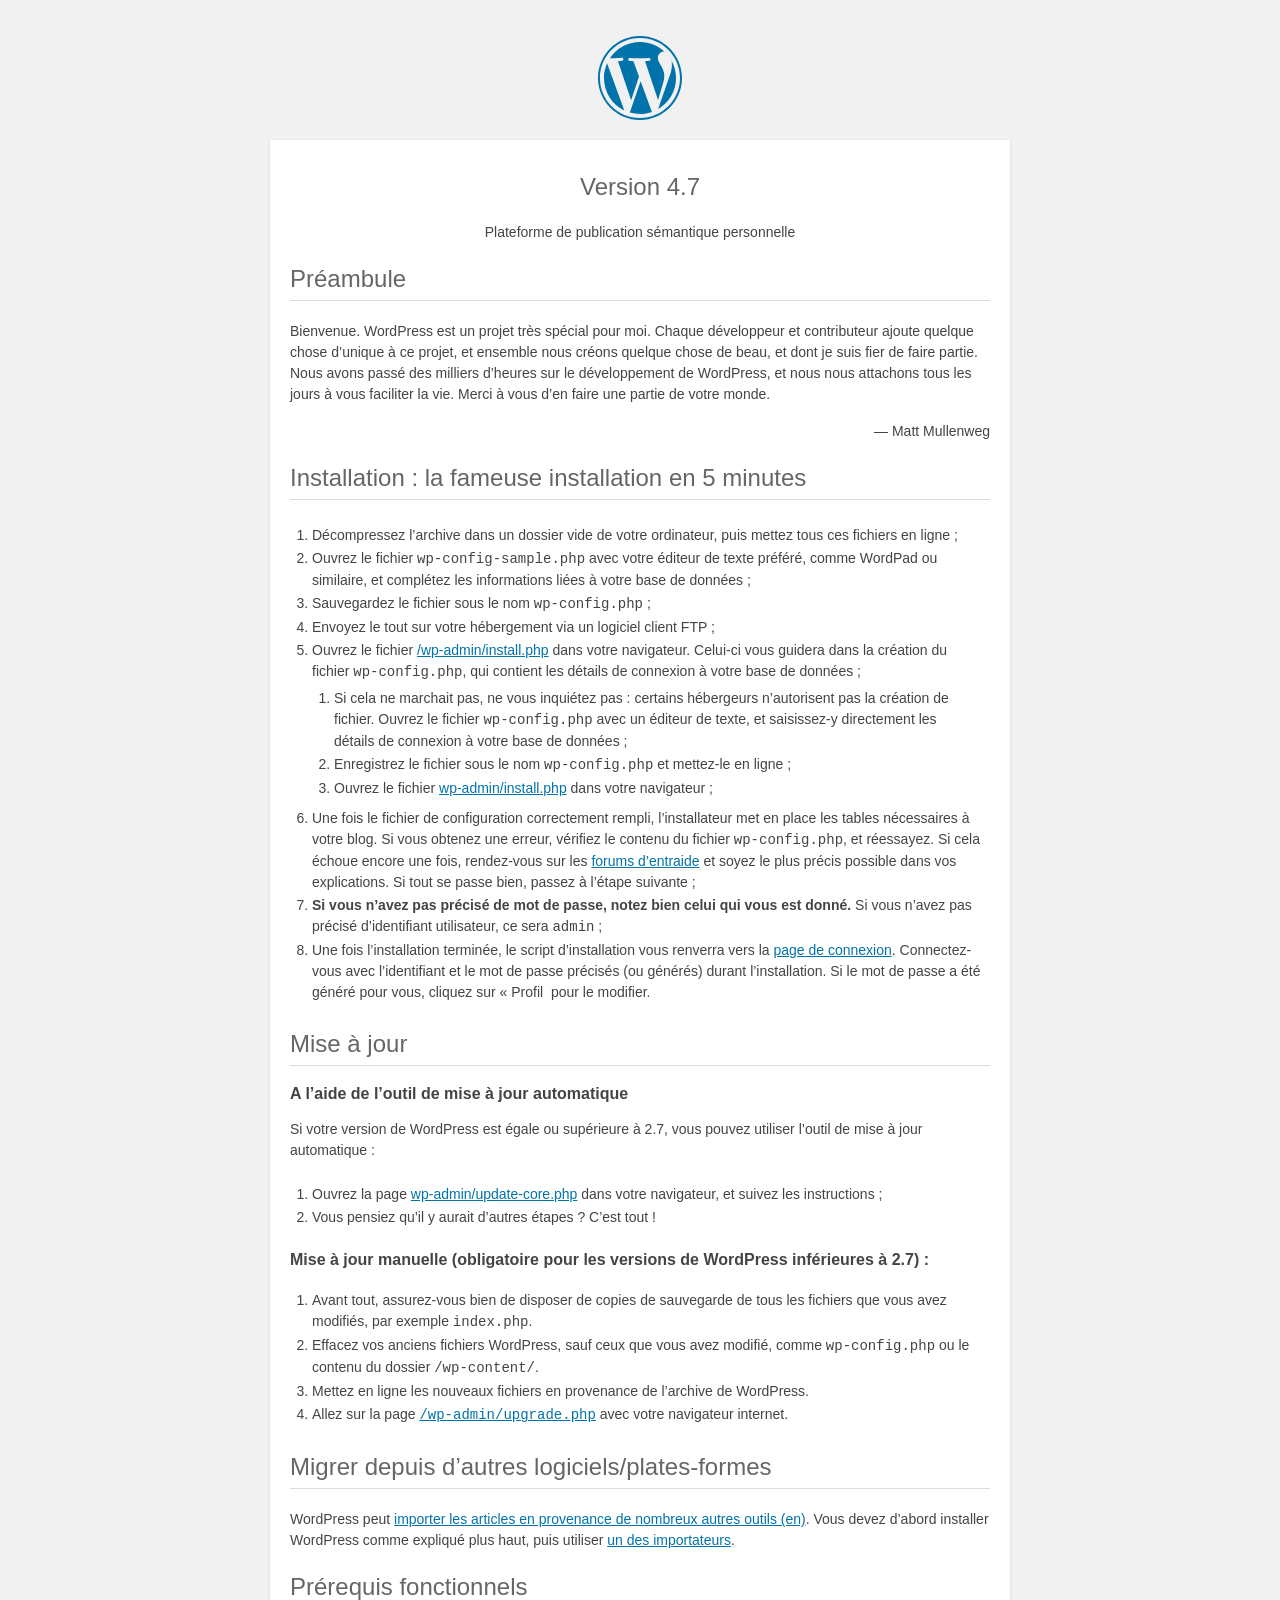
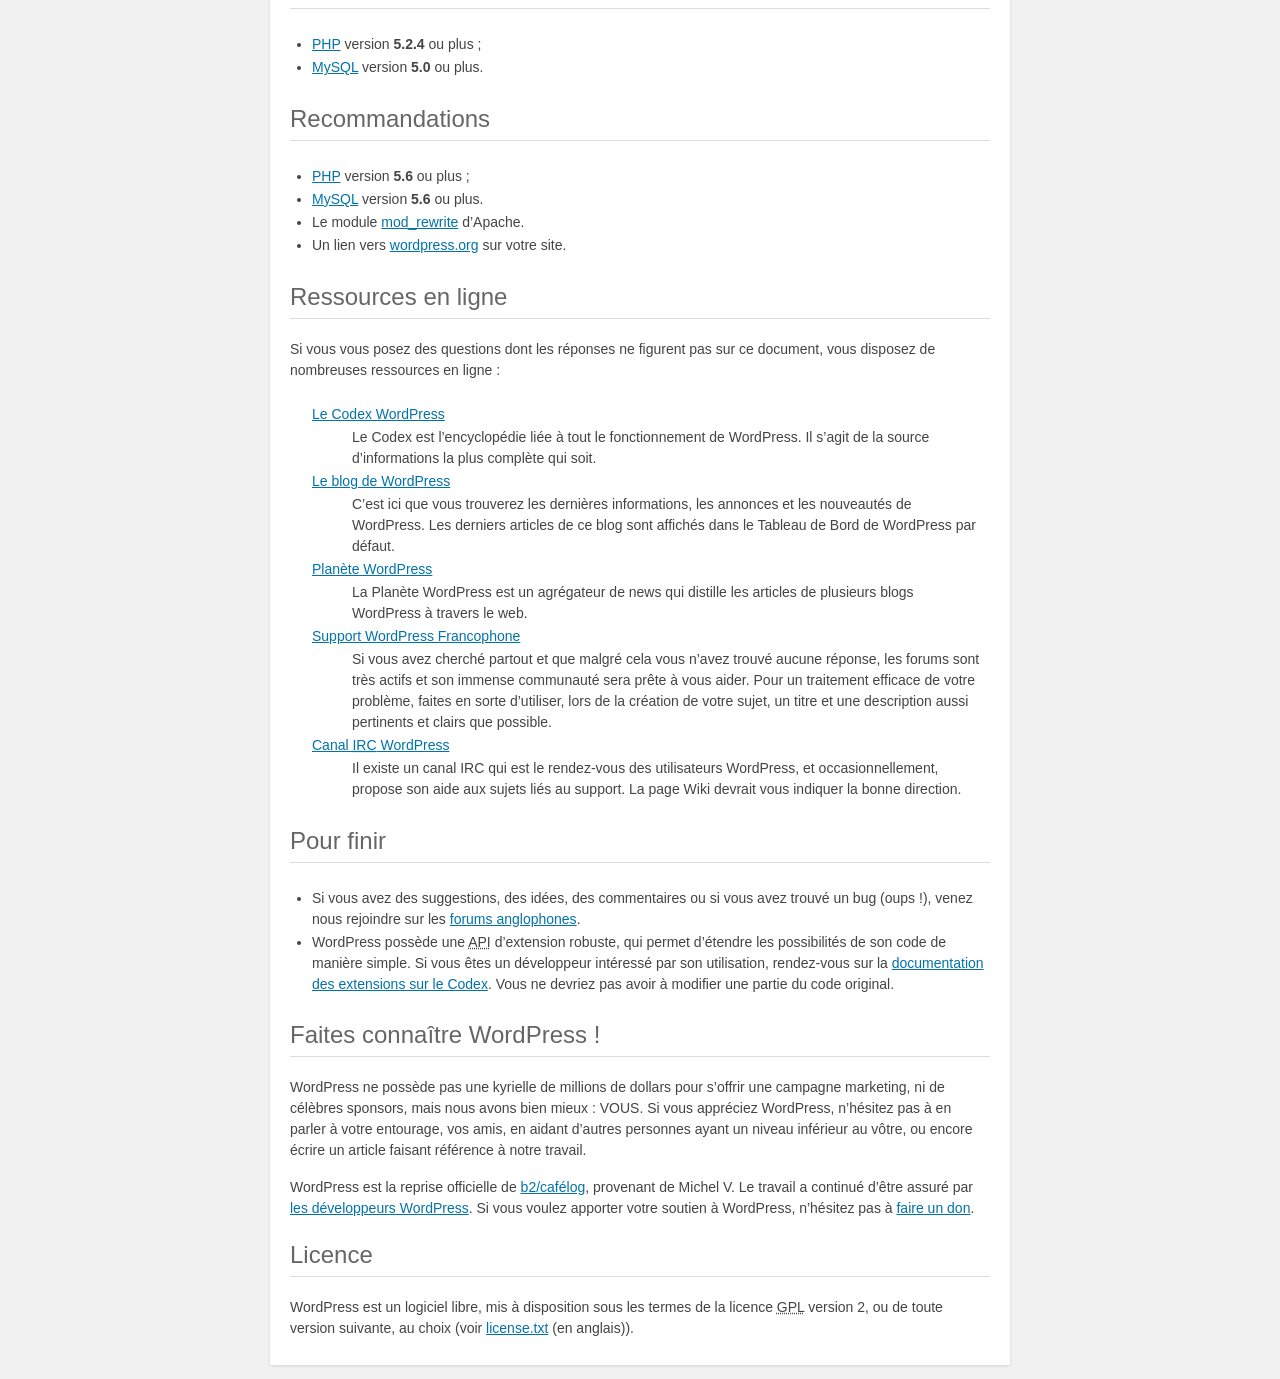
<file: wordpress/readme.html>
<!DOCTYPE html>
<html>
<head>
    <meta name="viewport" content="width=device-width" />
	<meta http-equiv="Content-Type" content="text/html; charset=utf-8" />
	<title>WordPress &#8250; À lire</title>
	<link rel="stylesheet" href="wp-admin/css/install.css?ver=20100228" type="text/css" />
</head>
<body>
<h1 id="logo">
	<a href="https://wordpress.org/"><img alt="WordPress" src="wp-admin/images/wordpress-logo.png" /></a>
	<br />Version 4.7

</h1>
<p style="text-align: center">Plateforme de publication sémantique personnelle</p>

<h2>Préambule</h2>
<p>Bienvenue. WordPress est un projet très spécial pour moi. Chaque développeur et contributeur ajoute quelque chose d’unique à ce projet, et ensemble nous créons quelque chose de beau, et dont je suis fier de faire partie. Nous avons passé des milliers d’heures sur le développement de WordPress, et nous nous attachons tous les jours à vous faciliter la vie. Merci à vous d’en faire une partie de votre monde.</p>
<p style="text-align: right">&#8212; Matt Mullenweg</p>

<h2>Installation : la fameuse installation en 5 minutes</h2>
<ol>
	<li>Décompressez l’archive dans un dossier vide de votre ordinateur, puis mettez tous ces fichiers en ligne ;</li>
	<li>Ouvrez le fichier <code>wp-config-sample.php</code> avec votre éditeur de texte préféré, comme WordPad ou similaire, et complétez les informations liées à votre base de données ;</li>
	<li>Sauvegardez le fichier sous le nom <code>wp-config.php</code> ;</li>
	<li>Envoyez le tout sur votre hébergement via un logiciel client FTP ;</li>
	<li>Ouvrez le fichier <span class="file"><a href="wp-admin/install.php">/wp-admin/install.php</a></span> dans votre navigateur. Celui-ci vous guidera dans la création du fichier <code>wp-config.php</code>, qui contient les détails de connexion à votre base de données ;
		<ol>
			<li>Si cela ne marchait pas, ne vous inquiétez pas : certains hébergeurs n’autorisent pas la création de fichier. Ouvrez le fichier <code>wp-config.php</code> avec un éditeur de texte, et saisissez-y directement les détails de connexion à votre base de données ;</li>
			<li>Enregistrez le fichier sous le nom <code>wp-config.php</code> et mettez-le en ligne ;</li>
			<li>Ouvrez le fichier  <span class="file"><a href="wp-admin/install.php">wp-admin/install.php</a></span> dans votre navigateur ;</li>
		</ol>
	</li>
	<li>Une fois le fichier de configuration correctement rempli, l’installateur met en place les tables nécessaires à votre blog. Si vous obtenez une erreur, vérifiez le contenu du fichier <span class="file"><code>wp-config.php</code></span>, et réessayez. Si cela échoue encore une fois, rendez-vous sur les <a href="http://www.wordpress-fr.net/support/">forums d’entraide</a> et soyez le plus précis possible dans vos explications. Si tout se passe bien, passez à l’étape suivante ;</li>
	<li><strong>Si vous n’avez pas précisé de mot de passe, notez bien celui qui vous est donné.</strong> Si vous n’avez pas précisé d’identifiant utilisateur, ce sera <code>admin</code> ;</li>
	<li>Une fois l’installation terminée, le script d’installation vous renverra vers la <a href="wp-login.php">page de connexion</a>. Connectez-vous avec l’identifiant et le mot de passe précisés (ou générés) durant l’installation. Si le mot de passe a été généré pour vous, cliquez sur « Profil  pour le modifier.</li>
</ol>

<h2>Mise à jour</h2>
<h3>A l’aide de l’outil de mise à jour automatique</h3>
<p>Si votre version de WordPress est égale ou supérieure à 2.7, vous pouvez utiliser l’outil de mise à jour automatique&nbsp;:</p>
<ol>
	<li>Ouvrez la page <span class="file"><a href="wp-admin/update-core.php">wp-admin/update-core.php</a></span> dans votre navigateur, et suivez les instructions&nbsp;;</li>
	<li>Vous pensiez qu’il y aurait d’autres étapes ? C’est tout !</li>
</ol>

<h3>Mise à jour manuelle (obligatoire pour les versions de WordPress inférieures à 2.7) :</h3>
<ol>
	<li>Avant tout, assurez-vous bien de disposer de copies de sauvegarde de tous les fichiers que vous avez modifiés, par exemple <code>index.php</code>.</li>
	<li>Effacez vos anciens fichiers WordPress, sauf ceux que vous avez modifié, comme <span class="file"><code>wp-config.php</code></span> ou le contenu du dossier <span class="file"><code>/wp-content/</code></span>.</li>
	<li>Mettez en ligne les nouveaux fichiers en provenance de l’archive de WordPress.</li>
	<li>Allez sur la page <code><span class="file"><a href="wp-admin/upgrade.php">/wp-admin/upgrade.php</a></span></code> avec votre navigateur internet.</li>
</ol>

<h2>Migrer depuis d’autres logiciels/plates-formes</h2>
<p>WordPress peut <a href="https://codex.wordpress.org/Importing_Content">importer les articles en provenance de nombreux autres outils (en)</a>. Vous devez d’abord installer WordPress comme expliqué plus haut, puis utiliser <a href="wp-admin/import.php" title="Importer dans WordPress">un des importateurs</a>.</p>

<h2>Prérequis fonctionnels</h2>
<ul>
	<li><a href="http://php.net/">PHP</a> version <strong>5.2.4</strong> ou plus ;</li>
	<li><a href="http://www.mysql.com/">MySQL</a> version <strong>5.0</strong> ou plus.</li>
</ul>

<h2>Recommandations</h2>
<ul>
	<li><a href="http://php.net/">PHP</a> version <strong>5.6</strong> ou plus ;</li>
	<li><a href="http://www.mysql.com/">MySQL</a> version <strong>5.6</strong> ou plus.</li>
	<li>Le module <a href="http://httpd.apache.org/docs/2.2/mod/mod_rewrite.html">mod_rewrite</a> d’Apache.</li>
  <li>Un lien vers <a href="https://wordpress.org/">wordpress.org</a> sur votre site.</li>
</ul>

<h2>Ressources en ligne</h2>
<p>Si vous vous posez des questions dont les réponses ne figurent pas sur ce document, vous disposez de nombreuses ressources en ligne :</p>
<dl>
	<dt><a href="https://codex.wordpress.org/">Le Codex WordPress</a></dt>
		<dd>Le Codex est l’encyclopédie liée à tout le fonctionnement de WordPress. Il s’agit de la source d’informations la plus complète qui soit.</dd>
	<dt><a href="https://wordpress.org/blog/">Le blog de WordPress</a></dt>
		<dd>C’est ici que vous trouverez les dernières informations, les annonces et les nouveautés de WordPress. Les derniers articles de ce blog sont affichés dans le Tableau de Bord de WordPress par défaut.</dd>
	 <dt><a href="https://planet.wordpress.org/">Planète WordPress</a></dt>
		<dd>La Planète WordPress est un agrégateur de news qui distille les articles de plusieurs blogs WordPress à travers le web.</dd>
	<dt><a href="http://wordpress-fr.net/support/">Support WordPress Francophone</a></dt>
		<dd>Si vous avez cherché partout et que malgré cela vous n’avez trouvé aucune réponse, les forums sont très actifs et son immense communauté sera prête à vous aider. Pour un traitement efficace de votre problème, faites en sorte d’utiliser, lors de la création de votre sujet, un titre et une description aussi pertinents et clairs que possible.</dd>
	 <dt><a href="https://codex.wordpress.org/IRC">Canal <abbr title="Internet Relay Chat">IRC</abbr> WordPress</a></dt>
		<dd>Il existe un canal IRC qui est le rendez-vous des utilisateurs WordPress, et occasionnellement, propose son aide aux sujets liés au support. La page Wiki devrait vous indiquer la bonne direction.</dd>
</dl>

<h2>Pour finir</h2>
<ul>
	<li>Si vous avez des suggestions, des idées, des commentaires ou si vous avez trouvé un bug (oups !), venez nous rejoindre sur les <a href="https://wordpress.org/support/">forums anglophones</a>.</li>
	<li>WordPress possède une <abbr title="Application Programming Interface">API</abbr> d’extension robuste, qui permet d’étendre les possibilités de son code de manière simple. Si vous êtes un développeur intéressé par son utilisation, rendez-vous sur la <a href="https://codex.wordpress.org/Plugin_API">documentation des extensions sur le Codex</a>. Vous ne devriez pas avoir à modifier une partie du code original.</li>
</ul>

<h2>Faites connaître WordPress !</h2>
<p>WordPress ne possède pas une kyrielle de millions de dollars pour s’offrir une campagne marketing, ni de célèbres sponsors, mais nous avons bien mieux : VOUS. Si vous appréciez WordPress, n’hésitez pas à en parler à votre entourage, vos amis, en aidant d’autres personnes ayant un niveau inférieur au vôtre, ou encore écrire un article faisant référence à notre travail.</p>

<p>WordPress est la reprise officielle de <a href="http://cafelog.com/">b2/caf&eacute;log</a>, provenant de Michel V. Le travail a continué d’être assuré par <a href="https://wordpress.org/about/">les développeurs WordPress</a>. Si vous voulez apporter votre soutien à WordPress, n’hésitez pas à <a href="https://wordpress.org/donate/">faire un don</a>.</p>

<h2>Licence</h2>
<p>WordPress est un logiciel libre, mis à disposition sous les termes de la licence <abbr title="GNU Public License">GPL</abbr> version 2, ou de toute version suivante, au choix (voir <a href="license.txt">license.txt</a> (en anglais)).</p>

</body>
</html>
</file>
<file: wordpress/wp-content/themes/nany18/Documentations/Full Documentation/assets/blueprint-css/screen.css>
/* -----------------------------------------------------------------------


 Blueprint CSS Framework 0.9
 http://blueprintcss.org

   * Copyright (c) 2007-Present. See LICENSE for more info.
   * See README for instructions on how to use Blueprint.
   * For credits and origins, see AUTHORS.
   * This is a compressed file. See the sources in the 'src' directory.

----------------------------------------------------------------------- */

/* reset.css */
html, body, div, span, object, iframe, h1, h2, h3, h4, h5, h6, p, blockquote, pre, a, abbr, acronym, address, code, del, dfn, em, img, q, dl, dt, dd, ol, ul, li, fieldset, form, label, legend, table, caption, tbody, tfoot, thead, tr, th, td {margin:0;padding:0;border:0;font-weight:inherit;font-style:inherit;font-size:100%;font-family:inherit;vertical-align:baseline;}
body {line-height:1.5;}
table {border-collapse:separate;border-spacing:0;}
caption, th, td {text-align:left;font-weight:normal;}
table, td, th {vertical-align:middle;}
blockquote:before, blockquote:after, q:before, q:after {content:"";}
blockquote, q {quotes:"" "";}
a img {border:none;}



/* custom.css */
.info { background:#fafcfc; }
.borderTop { border-top: 1px solid #eee;}
.append-0 {padding-right:20px;}

/* typography.css */
body {font-size:14px;color:#222;background:#fff;font-family:"Helvetica Neue", Arial, Helvetica, sans-serif;padding-top:30px;}
h1, h2, h3, h4, h5, h6 {font-weight:normal;color:#111; font-family: 'Open Sans', sans-serif; }
h1 {font-size:2.6em;line-height:1;margin-bottom:0.5em;}
h2 {font-size:1.9em;margin-bottom:0.75em;}
h3 {font-size:1.4em;line-height:1;margin-bottom:1em;}
h4 {font-size:1.1em;line-height:1.25;margin-bottom:1.25em;}
h5 {font-size:1em;font-weight:bold;margin-bottom:1.5em;}
h6 {font-size:1em;font-weight:bold;}
h1 img, h2 img, h3 img, h4 img, h5 img, h6 img {margin:0;}
p {margin:0 0 1.5em;line-height:1.65em;}
p img.left {float:left;margin:1.5em 1.5em 1.5em 0;padding:0;}
p img.right {float:right;margin:1.5em 0 1.5em 1.5em;}
a:focus, a:hover {color:#000;}
a {color:#36a8e0;text-decoration:underline;}
blockquote {margin:1.5em;color:#666;font-style:italic;}
strong {font-weight:bold;}
em, dfn {font-style:italic;}
dfn {font-weight:bold;}
sup, sub {line-height:0;}
abbr, acronym {border-bottom:1px dotted #666;}
address {margin:0 0 1.5em;font-style:italic;}
del {color:#666;}
pre {margin:1.5em 0;white-space:pre;}
pre, code, tt {font:13px 'andale mono', 'lucida console', monospace;line-height:1.5;}
li ul, li ol {margin:0 1.5em;}
ul, ol {margin:0 1.5em 1.5em 3.5em;}
ul {list-style-type:disc;}
ol {list-style-type:decimal;}
ol.alpha {list-style:upper-alpha;}
dl {margin:0 0 1.5em 0;}
dl dt {font-weight:bold;}
dd {margin-left:1.5em;}
table {margin-bottom:1.4em;width:100%;}
th {font-weight:bold;}
thead th {background:#c3d9ff;}
th, td, caption {padding:4px 10px 4px 5px;}
tr.even td {background:#e5ecf9;}
tfoot {font-style:italic;}
caption {background:#eee;}
.small {font-size:.85em;margin-bottom:1.875em;line-height:1.875em;}
.large {font-size:1.2em;line-height:2.5em;margin-bottom:1.25em;}
.hide {display:none;}
.quiet {color:#666;}
.loud {color:#000;}
.highlight {background:#ff0;}
.added {background:#060;color:#fff;}
.removed {background:#900;color:#fff;}
.first {margin-left:0;padding-left:0;}
.last {margin-right:0;padding-right:0;}
.top {margin-top:0;padding-top:0;}
.bottom {margin-bottom:0;padding-bottom:0;}
.center {text-align:center;}

/* forms.css */
label {font-weight:bold;}
fieldset {padding:1.4em;margin:0 0 1.5em 0;border:1px solid #eee;}
legend {font-weight:bold;font-size:1.2em;}
input[type=text], input[type=password], input.text, input.title, textarea, select {background-color:#fff;border:1px solid #bbb;}
input[type=text]:focus, input[type=password]:focus, input.text:focus, input.title:focus, textarea:focus, select:focus {border-color:#666;}
input[type=text], input[type=password], input.text, input.title, textarea, select {margin:0.5em 0;}
input.text, input.title {width:300px;padding:5px;}
input.title {font-size:1.5em;}
textarea {width:390px;height:250px;padding:5px;}
input[type=checkbox], input[type=radio], input.checkbox, input.radio {position:relative;top:.25em;}
form.inline {line-height:3;}
form.inline p {margin-bottom:0;}
.error, .notice, .success {padding:.8em;margin-bottom:1em;border:2px solid #eee;}
.error {background:#FBE3E4;color:#8a1f11;border-color:#FBC2C4;}
.notice {background:#FFF6BF;color:#514721;border-color:#FFD324;}
.success {background:#E6EFC2;color:#264409;border-color:#C6D880;}
.error a {color:#8a1f11;}
.notice a {color:#514721;}
.success a {color:#264409;}

/* grid.css */
.container {width:960px;margin:0 auto;}
.showgrid {background:url(src/grid.png);}
.column, div.span-1, div.span-2, div.span-3, div.span-4, div.span-5, div.span-6, div.span-7, div.span-8, div.span-9, div.span-10, div.span-11, div.span-12, div.span-13, div.span-14, div.span-15, div.span-16, div.span-17, div.span-18, div.span-19, div.span-20, div.span-21, div.span-22, div.span-23, div.span-24 {float:left;margin-right:10px;}
.last, div.last {margin-right:0;}
.span-1 {width:30px;}
.span-2 {width:70px;}
.span-3 {width:110px;}
.span-4 {width:150px;}
.span-5 {width:190px;}
.span-6 {width:230px;}
.span-7 {width:270px;}
.span-8 {width:310px;}
.span-9 {width:350px;}
.span-10 {width:390px;}
.span-11 {width:430px;}
.span-12 {width:470px;}
.span-13 {width:510px;}
.span-14 {width:550px;}
.span-15 {width:590px;}
.span-16 {width:630px;}
.span-17 {width:670px;}
.span-18 {width:710px;}
.span-19 {width:750px;}
.span-20 {width:790px;}
.span-21 {width:830px;}
.span-22 {width:870px;}
.span-23 {width:910px;}
.span-24, div.span-24 {width:950px;margin:0;}
input.span-1, textarea.span-1, input.span-2, textarea.span-2, input.span-3, textarea.span-3, input.span-4, textarea.span-4, input.span-5, textarea.span-5, input.span-6, textarea.span-6, input.span-7, textarea.span-7, input.span-8, textarea.span-8, input.span-9, textarea.span-9, input.span-10, textarea.span-10, input.span-11, textarea.span-11, input.span-12, textarea.span-12, input.span-13, textarea.span-13, input.span-14, textarea.span-14, input.span-15, textarea.span-15, input.span-16, textarea.span-16, input.span-17, textarea.span-17, input.span-18, textarea.span-18, input.span-19, textarea.span-19, input.span-20, textarea.span-20, input.span-21, textarea.span-21, input.span-22, textarea.span-22, input.span-23, textarea.span-23, input.span-24, textarea.span-24 {border-left-width:1px!important;border-right-width:1px!important;padding-left:5px!important;padding-right:5px!important;}
input.span-1, textarea.span-1 {width:18px!important;}
input.span-2, textarea.span-2 {width:58px!important;}
input.span-3, textarea.span-3 {width:98px!important;}
input.span-4, textarea.span-4 {width:138px!important;}
input.span-5, textarea.span-5 {width:178px!important;}
input.span-6, textarea.span-6 {width:218px!important;}
input.span-7, textarea.span-7 {width:258px!important;}
input.span-8, textarea.span-8 {width:298px!important;}
input.span-9, textarea.span-9 {width:338px!important;}
input.span-10, textarea.span-10 {width:378px!important;}
input.span-11, textarea.span-11 {width:418px!important;}
input.span-12, textarea.span-12 {width:458px!important;}
input.span-13, textarea.span-13 {width:498px!important;}
input.span-14, textarea.span-14 {width:538px!important;}
input.span-15, textarea.span-15 {width:578px!important;}
input.span-16, textarea.span-16 {width:618px!important;}
input.span-17, textarea.span-17 {width:658px!important;}
input.span-18, textarea.span-18 {width:698px!important;}
input.span-19, textarea.span-19 {width:738px!important;}
input.span-20, textarea.span-20 {width:778px!important;}
input.span-21, textarea.span-21 {width:818px!important;}
input.span-22, textarea.span-22 {width:858px!important;}
input.span-23, textarea.span-23 {width:898px!important;}
input.span-24, textarea.span-24 {width:938px!important;}
.append-1 {padding-right:40px;}
.append-2 {padding-right:80px;}
.append-3 {padding-right:120px;}
.append-4 {padding-right:160px;}
.append-5 {padding-right:200px;}
.append-6 {padding-right:240px;}
.append-7 {padding-right:280px;}
.append-8 {padding-right:320px;}
.append-9 {padding-right:360px;}
.append-10 {padding-right:400px;}
.append-11 {padding-right:440px;}
.append-12 {padding-right:480px;}
.append-13 {padding-right:520px;}
.append-14 {padding-right:560px;}
.append-15 {padding-right:600px;}
.append-16 {padding-right:640px;}
.append-17 {padding-right:680px;}
.append-18 {padding-right:720px;}
.append-19 {padding-right:760px;}
.append-20 {padding-right:800px;}
.append-21 {padding-right:840px;}
.append-22 {padding-right:880px;}
.append-23 {padding-right:920px;}
.prepend-1 {padding-left:40px;}
.prepend-2 {padding-left:80px;}
.prepend-3 {padding-left:120px;}
.prepend-4 {padding-left:160px;}
.prepend-5 {padding-left:200px;}
.prepend-6 {padding-left:240px;}
.prepend-7 {padding-left:280px;}
.prepend-8 {padding-left:320px;}
.prepend-9 {padding-left:360px;}
.prepend-10 {padding-left:400px;}
.prepend-11 {padding-left:440px;}
.prepend-12 {padding-left:480px;}
.prepend-13 {padding-left:520px;}
.prepend-14 {padding-left:560px;}
.prepend-15 {padding-left:600px;}
.prepend-16 {padding-left:640px;}
.prepend-17 {padding-left:680px;}
.prepend-18 {padding-left:720px;}
.prepend-19 {padding-left:760px;}
.prepend-20 {padding-left:800px;}
.prepend-21 {padding-left:840px;}
.prepend-22 {padding-left:880px;}
.prepend-23 {padding-left:920px;}
div.border {padding-right:4px;margin-right:5px;border-right:1px solid #eee;}
div.colborder {padding-right:24px;margin-right:25px;border-right:1px solid #eee; height: 255px;}
div.colborderTop {border-top:1px solid #eee;}
.pull-1 {margin-left:-40px;}
.pull-2 {margin-left:-80px;}
.pull-3 {margin-left:-120px;}
.pull-4 {margin-left:-160px;}
.pull-5 {margin-left:-200px;}
.pull-6 {margin-left:-240px;}
.pull-7 {margin-left:-280px;}
.pull-8 {margin-left:-320px;}
.pull-9 {margin-left:-360px;}
.pull-10 {margin-left:-400px;}
.pull-11 {margin-left:-440px;}
.pull-12 {margin-left:-480px;}
.pull-13 {margin-left:-520px;}
.pull-14 {margin-left:-560px;}
.pull-15 {margin-left:-600px;}
.pull-16 {margin-left:-640px;}
.pull-17 {margin-left:-680px;}
.pull-18 {margin-left:-720px;}
.pull-19 {margin-left:-760px;}
.pull-20 {margin-left:-800px;}
.pull-21 {margin-left:-840px;}
.pull-22 {margin-left:-880px;}
.pull-23 {margin-left:-920px;}
.pull-24 {margin-left:-960px;}
.pull-1, .pull-2, .pull-3, .pull-4, .pull-5, .pull-6, .pull-7, .pull-8, .pull-9, .pull-10, .pull-11, .pull-12, .pull-13, .pull-14, .pull-15, .pull-16, .pull-17, .pull-18, .pull-19, .pull-20, .pull-21, .pull-22, .pull-23, .pull-24 {float:left;position:relative;}
.push-1 {margin:0 -40px 1.5em 40px;}
.push-2 {margin:0 -80px 1.5em 80px;}
.push-3 {margin:0 -120px 1.5em 120px;}
.push-4 {margin:0 -160px 1.5em 160px;}
.push-5 {margin:0 -200px 1.5em 200px;}
.push-6 {margin:0 -240px 1.5em 240px;}
.push-7 {margin:0 -280px 1.5em 280px;}
.push-8 {margin:0 -320px 1.5em 320px;}
.push-9 {margin:0 -360px 1.5em 360px;}
.push-10 {margin:0 -400px 1.5em 400px;}
.push-11 {margin:0 -440px 1.5em 440px;}
.push-12 {margin:0 -480px 1.5em 480px;}
.push-13 {margin:0 -520px 1.5em 520px;}
.push-14 {margin:0 -560px 1.5em 560px;}
.push-15 {margin:0 -600px 1.5em 600px;}
.push-16 {margin:0 -640px 1.5em 640px;}
.push-17 {margin:0 -680px 1.5em 680px;}
.push-18 {margin:0 -720px 1.5em 720px;}
.push-19 {margin:0 -760px 1.5em 760px;}
.push-20 {margin:0 -800px 1.5em 800px;}
.push-21 {margin:0 -840px 1.5em 840px;}
.push-22 {margin:0 -880px 1.5em 880px;}
.push-23 {margin:0 -920px 1.5em 920px;}
.push-24 {margin:0 -960px 1.5em 960px;}
.push-1, .push-2, .push-3, .push-4, .push-5, .push-6, .push-7, .push-8, .push-9, .push-10, .push-11, .push-12, .push-13, .push-14, .push-15, .push-16, .push-17, .push-18, .push-19, .push-20, .push-21, .push-22, .push-23, .push-24 {float:right;position:relative;}
.prepend-top {margin-top:1.5em;}
.prepend-top a img {margin: 25px 0px -5px 0px;}
.append-bottom {margin-bottom:1.5em;}
.box {padding:1.5em;margin-bottom:1.5em;background:#E5ECF9;}
hr {height: 2px;border:2px dotted #777;margin: 40px 0 0;}
hr.space {background:#fff;color:#fff;}
.clearfix:after, .container:after {content:"\0020";display:block;height:0;clear:both;visibility:hidden;overflow:hidden;}
.clearfix, .container {display:block;}
.clear {clear:both;}

.image_left {
	float: left;
	margin: 5px 5px 1.5em 5px;
	border: 1px solid #eee;
}

.image_right {
	float: right;
	margin: 5px 5px 1.5em 1.5em;
	border: 1px solid #eee;
}

.image_center {
	display: block;
	float: none;
	margin: 1.5em auto 2.5em auto;
	border: 1px solid #eee;
}

.notice-box {
	background: #DFF0D8;
  display: block;
  padding: 1.25em 1.5em;
  margin-bottom: 1.5em;
  color: #2A7542;
  border-radius: 0px;
}

body img { max-width: 100%; }

p, table, hr, .box { margin-bottom:25px; }
.box p { margin-bottom:10px; }
.narrow-p p {margin: 0 0 10px;}

h3 {
    text-transform: none;
    border-bottom: 2px solid #ddd;
    margin: 0 0 1em;
    padding-top: 1em;
    font-size: 2em;
    -webkit-font-smoothing: antialiased;
    color: #333333
}

h3 a {
  font-size: 14px;
}

h3 strong {
    display: inline-block;
    padding-bottom: .414em;
    color: #333333;
    margin-bottom: 12px;
}

h5 {
    color: #333333;
    font-size: 1.5em;
/*    text-transform: uppercase;*/
    font-weight: normal!important;
    border-bottom: 2px solid #ddd;
    margin: 0 0 1.5em;
    padding-top: 1em;
    padding-bottom: 1em;
}

h5 > strong {
  font-weight: normal;
}

h5 a {
  font-weight: normal;
  font-size: 14px;
}

ul {
    margin: 1em 1.5em 0em 2em;
}

ul li {
    font-size: 1.1em;
    line-height: 1.2em;
    padding: .5em 0;
}

.menu {
    position: fixed;
    top: 0;
    left: 0;
    transition: 1.3s linear;
    margin: 0 auto;
    width: 100%;
    background: #FAFCFC;
    border-bottom: 1px solid #eee;
    text-align: center;
    z-index: 10000;
}

.menu ol {
    padding: 0;
    margin: 0;
    min-width: 900px;
}

.menu > ol {
    font-size: 0px;
}

.menu > ol > li {
    border-left: 1px solid #eee;
    font-size: 14px;
}

.menu > ol > li:last-child {
  border-right: 1px solid #eee;
}

.menu li {
    font-size: 14px;
    position: static;
    display: inline-block;
    font-size: 1.2em;
    font-weight: bold;
    text-transform: uppercase;
}

.menu a {
    color: #666666;
    text-decoration: none;
    font-weight: normal;
    display: inline-block;
    padding: 0 1.5em;
    line-height: 3.5em;
}

.menu li:hover, .menu li.active {
  background: #5A528D;
}

.menu li:hover > a, .menu li.active > a {
    color: white;
}

.menu li ol {
    position: absolute;
    margin-left: -1px;
    display: none;
    background: #fff;
    border: 1px solid #eee;
    text-align: left;
    min-width: 100px;
    max-width: 300px;
    border-top: none;
}

.menu li ol ol {
    position: absolute;
    left: 100%;
    top: 0;
    min-width: 180px;
    max-width: 300px;
}

.menu li ol li {
    display: block;
    font-size: 14px;
    font-weight: normal;
    border-bottom: 1px solid #eee;
    text-transform: none;
    position: relative;
}

.menu li ol li a {
    display: block;
    padding: .5em 3em .5em 1.5em;
    line-height: 2.2em;
}

.menu li ol li:last-child {
    border-bottom: none;
}

.menu li:hover > ol {
    display: block;
}

.menu li li:hover, .menu li li.active {
    border: none;
    border-bottom: 1px solid #eee;
}

.menu .new {
	display: inline-block;
	background: #5A528D;
	padding: .3em .4em;
	line-height: 1em;
	color: #ffffff;
	margin-left: .5em;
	font-size: 12px;
}
.menu li:hover > a >.new,
.menu li.active > a > .new {
	background: #ffffff;
	color: #5A528D;
}

.docs-header-bg {
  background: url('../images/bg.jpg') #f0f0f0;
  padding: 8em 0em 8em 0em;
  margin-bottom: 4em;
  color: #fff;
}

.docs-header {
  width: 960px;
  margin: 0 auto;
  color: white;
}

.docs-header > h1 {
  color: #fff;
  font-weight: 300;
  font-size: 50px;
}

.docs-header > p {
  text-align: center;
  font-style: italic;
  color: #fff;
  margin-top: -1em;
  font-size: 14px;
  font-weight: normal;
}

.header-button {
  text-decoration: none;
  text-transform: uppercase;
  color: #5A528D;
  padding: 0.5em 1em;
  background: #fff;
  border-radius: 2px;
  margin-right: 1em;
}

.docs-header > div { text-align: center; }

.header-button:last-child { margin-right: 0; }

.header-button:hover {
  color: #666;
  border-color: white;
}

.code-box {
  background: #2b303b;
  color: #fff;
  padding: 20px;
  -webkit-border-radius: 6px;
  -moz-border-radius: 6px;
  -ms-border-radius: 6px;
  -o-border-radius: 6px;
  border-radius: 6px;
  overflow: hidden;
  width: 96%;
}

/* Folder Structure */
li.file {
  background: url('../images/sprite.png') -65px -59px no-repeat;
  list-style: none;
  padding: 2px 0 0 30px;
  margin: 0px;
  line-height: 24px;
}
li.file.paper { background-position: -65px -66px; }
li.file.page { background-position: -65px -110px; }
li.file.zipped { background-position: -65px -159px; }
.folder-struc ul {border-left: 1px solid rgb(227, 227, 227);margin: 0px 0px 0px 8px; }
.folder-struc ul li {margin-left:20px;}
.folder-struc {font-size: 12px;}

h6 {
  font-size: 16px;
  font-weight: bold;
  margin: 0 0 10px;
}

.logo {
  text-align: center;
  margin: 0 0 20px;
}

.margin-left {
  margin: 0 0 0 50px;
}
.margin-b-0 {
  margin-bottom: 0;
}

.alert {
  padding: 10px;
  border: 1px solid transparent;
  -webkit-border-radius: 3px;
  -moz-border-radius: 3px;
  -ms-border-radius: 3px;
  -o-border-radius: 3px;
  border-radius: 3px;
}
.alert-success {
  color: #3c763d;
  background-color: #dff0d8;
  border-color: #d6e9c6;
}
.alert-success hr {
  border-top-color: #c9e2b3;
}
.alert-success .alert-link {
  color: #2b542c;
}
.alert-info {
  color: #31708f;
  background-color: #d9edf7;
  border-color: #bce8f1;
}
.alert-info hr {
  border-top-color: #a6e1ec;
}
.alert-info .alert-link {
  color: #245269;
}
.alert-warning {
  color: #8a6d3b;
  background-color: #fcf8e3;
  border-color: #faebcc;
}
.alert-warning hr {
  border-top-color: #f7e1b5;
}
.alert-warning .alert-link {
  color: #66512c;
}
.alert-danger {
  color: #a94442;
  background-color: #f2dede;
  border-color: #ebccd1;
}
.alert-danger hr {
  border-top-color: #e4b9c0;
}
.alert-danger .alert-link {
  color: #843534;
}

.line-sep {
  display: block;
  height: 1px;
  background: #f0f0f0;
  margin-bottom: 20px;
}
</file>
<file: wordpress/wp-content/themes/nany18/Documentations/Full Documentation/assets/blueprint-css/print.css>
/* -----------------------------------------------------------------------


 Blueprint CSS Framework 0.9
 http://blueprintcss.org

   * Copyright (c) 2007-Present. See LICENSE for more info.
   * See README for instructions on how to use Blueprint.
   * For credits and origins, see AUTHORS.
   * This is a compressed file. See the sources in the 'src' directory.

----------------------------------------------------------------------- */

/* print.css */
body {line-height:1.5;font-family:"Helvetica Neue", Arial, Helvetica, sans-serif;color:#000;background:none;font-size:10pt;}
.container {background:none;}
hr {background:#ccc;color:#ccc;width:100%;height:2px;margin:2em 0;padding:0;border:none;}
hr.space {background:#fff;color:#fff;}
h1, h2, h3, h4, h5, h6 {font-family:"Helvetica Neue", Arial, "Lucida Grande", sans-serif;}
code {font:.9em "Courier New", Monaco, Courier, monospace;}
img {float:left;margin:1.5em 1.5em 1.5em 0;}
a img {border:none;}
p img.top {margin-top:0;}
blockquote {margin:1.5em;padding:1em;font-style:italic;font-size:.9em;}
.small {font-size:.9em;}
.large {font-size:1.1em;}
.quiet {color:#999;}
.hide {display:none;}
a:link, a:visited {background:transparent;font-weight:700;text-decoration:underline;}
a:link:after, a:visited:after {content:" (" attr(href) ")";font-size:90%;}
</file>
<file: wordpress/wp-content/themes/nany18/Documentations/Full Documentation/assets/blueprint-css/shCoreDefault.css>
/**
 * SyntaxHighlighter
 * http://alexgorbatchev.com/SyntaxHighlighter
 *
 * SyntaxHighlighter is donationware. If you are using it, please donate.
 * http://alexgorbatchev.com/SyntaxHighlighter/donate.html
 *
 * @version
 * 3.0.83 (July 02 2010)
 * 
 * @copyright
 * Copyright (C) 2004-2010 Alex Gorbatchev.
 *
 * @license
 * Dual licensed under the MIT and GPL licenses.
 */
.syntaxhighlighter a,
.syntaxhighlighter div,
.syntaxhighlighter code,
.syntaxhighlighter table,
.syntaxhighlighter table td,
.syntaxhighlighter table tr,
.syntaxhighlighter table tbody,
.syntaxhighlighter table thead,
.syntaxhighlighter table caption,
.syntaxhighlighter textarea {
  -moz-border-radius: 0 0 0 0 !important;
  -webkit-border-radius: 0 0 0 0 !important;
  background: none !important;
  border: 0 !important;
  bottom: auto !important;
  float: none !important;
  height: auto !important;
  left: auto !important;
  line-height: 1.1em !important;
  margin: 0 !important;
  outline: 0 !important;
  overflow: visible !important;
  padding: 0 !important;
  position: static !important;
  right: auto !important;
  text-align: left !important;
  top: auto !important;
  vertical-align: baseline !important;
  width: auto !important;
  box-sizing: content-box !important;
  font-family: "Consolas", "Bitstream Vera Sans Mono", "Courier New", Courier, monospace !important;
  font-weight: normal !important;
  font-style: normal !important;
  font-size: 1em !important;
  min-height: inherit !important;
  min-height: auto !important;
}

.syntaxhighlighter {
  width: 100% !important;
  margin: 1em 0 1em 0 !important;
  position: relative !important;
  overflow: auto !important;
  font-size: 1em !important;
}
.syntaxhighlighter.source {
  overflow: hidden !important;
}
.syntaxhighlighter .bold {
  font-weight: bold !important;
}
.syntaxhighlighter .italic {
  font-style: italic !important;
}
.syntaxhighlighter .line {
  white-space: pre !important;
}
.syntaxhighlighter table {
  width: 100% !important;
}
.syntaxhighlighter table caption {
  text-align: left !important;
  padding: .5em 0 0.5em 1em !important;
}
.syntaxhighlighter table td.code {
  width: 100% !important;
}
.syntaxhighlighter table td.code .container {
  position: relative !important;
}
.syntaxhighlighter table td.code .container textarea {
  box-sizing: border-box !important;
  position: absolute !important;
  left: 0 !important;
  top: 0 !important;
  width: 100% !important;
  height: 100% !important;
  border: none !important;
  background: white !important;
  padding-left: 1em !important;
  overflow: hidden !important;
  white-space: pre !important;
}
.syntaxhighlighter table td.gutter .line {
  text-align: right !important;
  padding: 0 0.5em 0 1em !important;
}
.syntaxhighlighter table td.code .line {
  padding: 0 1em !important;
}
.syntaxhighlighter.nogutter td.code .container textarea, .syntaxhighlighter.nogutter td.code .line {
  padding-left: 0em !important;
}
.syntaxhighlighter.show {
  display: block !important;
}
.syntaxhighlighter.collapsed table {
  display: none !important;
}
.syntaxhighlighter.collapsed .toolbar {
  padding: 0.1em 0.8em 0em 0.8em !important;
  font-size: 1em !important;
  position: static !important;
  width: auto !important;
  height: auto !important;
}
.syntaxhighlighter.collapsed .toolbar span {
  display: inline !important;
  margin-right: 1em !important;
}
.syntaxhighlighter.collapsed .toolbar span a {
  padding: 0 !important;
  display: none !important;
}
.syntaxhighlighter.collapsed .toolbar span a.expandSource {
  display: inline !important;
}
.syntaxhighlighter .toolbar {
  position: absolute !important;
  right: 1px !important;
  top: 1px !important;
  width: 11px !important;
  height: 11px !important;
  font-size: 10px !important;
  z-index: 10 !important;
}
.syntaxhighlighter .toolbar span.title {
  display: inline !important;
}
.syntaxhighlighter .toolbar a {
  display: block !important;
  text-align: center !important;
  text-decoration: none !important;
  padding-top: 1px !important;
}
.syntaxhighlighter .toolbar a.expandSource {
  display: none !important;
}
.syntaxhighlighter.ie {
  font-size: .9em !important;
  padding: 1px 0 1px 0 !important;
}
.syntaxhighlighter.ie .toolbar {
  line-height: 8px !important;
}
.syntaxhighlighter.ie .toolbar a {
  padding-top: 0px !important;
}
.syntaxhighlighter.printing .line.alt1 .content,
.syntaxhighlighter.printing .line.alt2 .content,
.syntaxhighlighter.printing .line.highlighted .number,
.syntaxhighlighter.printing .line.highlighted.alt1 .content,
.syntaxhighlighter.printing .line.highlighted.alt2 .content {
  background: none !important;
}
.syntaxhighlighter.printing .line .number {
  color: #bbbbbb !important;
}
.syntaxhighlighter.printing .line .content {
  color: black !important;
}
.syntaxhighlighter.printing .toolbar {
  display: none !important;
}
.syntaxhighlighter.printing a {
  text-decoration: none !important;
}
.syntaxhighlighter.printing .plain, .syntaxhighlighter.printing .plain a {
  color: black !important;
}
.syntaxhighlighter.printing .comments, .syntaxhighlighter.printing .comments a {
  color: #008200 !important;
}
.syntaxhighlighter.printing .string, .syntaxhighlighter.printing .string a {
  color: blue !important;
}
.syntaxhighlighter.printing .keyword {
  color: #006699 !important;
  font-weight: bold !important;
}
.syntaxhighlighter.printing .preprocessor {
  color: gray !important;
}
.syntaxhighlighter.printing .variable {
  color: #aa7700 !important;
}
.syntaxhighlighter.printing .value {
  color: #009900 !important;
}
.syntaxhighlighter.printing .functions {
  color: #ff1493 !important;
}
.syntaxhighlighter.printing .constants {
  color: #0066cc !important;
}
.syntaxhighlighter.printing .script {
  font-weight: bold !important;
}
.syntaxhighlighter.printing .color1, .syntaxhighlighter.printing .color1 a {
  color: gray !important;
}
.syntaxhighlighter.printing .color2, .syntaxhighlighter.printing .color2 a {
  color: #ff1493 !important;
}
.syntaxhighlighter.printing .color3, .syntaxhighlighter.printing .color3 a {
  color: red !important;
}
.syntaxhighlighter.printing .break, .syntaxhighlighter.printing .break a {
  color: black !important;
}

.syntaxhighlighter {
  background-color: white !important;
}
.syntaxhighlighter .line.alt1 {
  background-color: white !important;
}
.syntaxhighlighter .line.alt2 {
  background-color: white !important;
}
.syntaxhighlighter .line.highlighted.alt1, .syntaxhighlighter .line.highlighted.alt2 {
  background-color: #e0e0e0 !important;
}
.syntaxhighlighter .line.highlighted.number {
  color: black !important;
}
.syntaxhighlighter table caption {
  color: black !important;
}
.syntaxhighlighter .gutter {
  color: #afafaf !important;
}
.syntaxhighlighter .gutter .line {
  border-right: 3px solid #6ce26c !important;
}
.syntaxhighlighter .gutter .line.highlighted {
  background-color: #6ce26c !important;
  color: white !important;
}
.syntaxhighlighter.printing .line .content {
  border: none !important;
}
.syntaxhighlighter.collapsed {
  overflow: visible !important;
}
.syntaxhighlighter.collapsed .toolbar {
  color: blue !important;
  background: white !important;
  border: 1px solid #6ce26c !important;
}
.syntaxhighlighter.collapsed .toolbar a {
  color: blue !important;
}
.syntaxhighlighter.collapsed .toolbar a:hover {
  color: red !important;
}
.syntaxhighlighter .toolbar {
  color: white !important;
  background: #6ce26c !important;
  border: none !important;
}
.syntaxhighlighter .toolbar a {
  color: white !important;
}
.syntaxhighlighter .toolbar a:hover {
  color: black !important;
}
.syntaxhighlighter .plain, .syntaxhighlighter .plain a {
  color: black !important;
}
.syntaxhighlighter .comments, .syntaxhighlighter .comments a {
  color: #008200 !important;
}
.syntaxhighlighter .string, .syntaxhighlighter .string a {
  color: blue !important;
}
.syntaxhighlighter .keyword {
  color: #006699 !important;
}
.syntaxhighlighter .preprocessor {
  color: gray !important;
}
.syntaxhighlighter .variable {
  color: #aa7700 !important;
}
.syntaxhighlighter .value {
  color: #009900 !important;
}
.syntaxhighlighter .functions {
  color: #ff1493 !important;
}
.syntaxhighlighter .constants {
  color: #0066cc !important;
}
.syntaxhighlighter .script {
  font-weight: bold !important;
  color: #006699 !important;
  background-color: none !important;
}
.syntaxhighlighter .color1, .syntaxhighlighter .color1 a {
  color: gray !important;
}
.syntaxhighlighter .color2, .syntaxhighlighter .color2 a {
  color: #ff1493 !important;
}
.syntaxhighlighter .color3, .syntaxhighlighter .color3 a {
  color: red !important;
}

.syntaxhighlighter .keyword {
  font-weight: bold !important;
}
</file>
<file: wordpress/wp-content/themes/nany18/Documentations/Full Documentation/assets/blueprint-css/ie.css>
/* -----------------------------------------------------------------------


 Blueprint CSS Framework 0.9
 http://blueprintcss.org

   * Copyright (c) 2007-Present. See LICENSE for more info.
   * See README for instructions on how to use Blueprint.
   * For credits and origins, see AUTHORS.
   * This is a compressed file. See the sources in the 'src' directory.

----------------------------------------------------------------------- */

/* ie.css */
body {text-align:center;}
.container {text-align:left;}
* html .column, * html div.span-1, * html div.span-2, * html div.span-3, * html div.span-4, * html div.span-5, * html div.span-6, * html div.span-7, * html div.span-8, * html div.span-9, * html div.span-10, * html div.span-11, * html div.span-12, * html div.span-13, * html div.span-14, * html div.span-15, * html div.span-16, * html div.span-17, * html div.span-18, * html div.span-19, * html div.span-20, * html div.span-21, * html div.span-22, * html div.span-23, * html div.span-24 {overflow-x:hidden;}
* html legend {margin:0px -8px 16px 0;padding:0;}
ol {margin-left:2em;}
sup {vertical-align:text-top;}
sub {vertical-align:text-bottom;}
html>body p code {*white-space:normal;}
hr {margin:-8px auto 11px;}
img {-ms-interpolation-mode:bicubic;}
.clearfix, .container {display:inline-block;}
* html .clearfix, * html .container {height:1%;}
fieldset {padding-top:0;}
input.text, input.title {background-color:#fff;border:1px solid #bbb;}
input.text:focus, input.title:focus {border-color:#666;}
input.text, input.title, textarea, select {margin:0.5em 0;}
input.checkbox, input.radio {position:relative;top:.25em;}
form.inline div, form.inline p {vertical-align:middle;}
form.inline label {position:relative;top:-0.25em;}
form.inline input.checkbox, form.inline input.radio, form.inline input.button, form.inline button {margin:0.5em 0;}
button, input.button {position:relative;top:0.25em;}
</file>
<file: wordpress/wp-content/themes/nany18/Documentations/Full Documentation/assets/blueprint-css/plugins/fancy-type/screen.css>
/* -------------------------------------------------------------- 
  
   fancy-type.css
   * Lots of pretty advanced classes for manipulating text.
   
   See the Readme file in this folder for additional instructions.

-------------------------------------------------------------- */

/* Indentation instead of line shifts for sibling paragraphs. */
   /* p + p { text-indent:2em; margin-top:-1.5em; } */
   form p + p  { text-indent: 0; } /* Don't want this in forms. */
   

/* For great looking type, use this code instead of asdf: 
   <span class="alt">asdf</span>  
   Best used on prepositions and ampersands. */
  
.alt { 
  color: #666; 
  font-family: "Warnock Pro", "Goudy Old Style","Palatino","Book Antiqua", Georgia, serif; 
  font-style: italic;
  font-weight: normal;
}


/* For great looking quote marks in titles, replace "asdf" with:
   <span class="dquo">&#8220;</span>asdf&#8221;
   (That is, when the title starts with a quote mark). 
   (You may have to change this value depending on your font size). */  
   
.dquo { margin-left: -.5em; } 


/* Reduced size type with incremental leading
   (http://www.markboulton.co.uk/journal/comments/incremental_leading/)

   This could be used for side notes. For smaller type, you don't necessarily want to 
   follow the 1.5x vertical rhythm -- the line-height is too much. 
   
   Using this class, it reduces your font size and line-height so that for 
   every four lines of normal sized type, there is five lines of the sidenote. eg:

   New type size in em's:
     10px (wanted side note size) / 12px (existing base size) = 0.8333 (new type size in ems)

   New line-height value:
     12px x 1.5 = 18px (old line-height)
     18px x 4 = 72px 
     72px / 5 = 14.4px (new line height)
     14.4px / 10px = 1.44 (new line height in em's) */

p.incr, .incr p {
	font-size: 10px;
	line-height: 1.44em;  
	margin-bottom: 1.5em;
}


/* Surround uppercase words and abbreviations with this class.
   Based on work by Jørgen Arnor Gårdsø Lom [http://twistedintellect.com/] */
   
.caps { 
  font-variant: small-caps; 
  letter-spacing: 1px; 
  text-transform: lowercase; 
  font-size:1.2em;
  line-height:1%;
  font-weight:bold;
  padding:0 2px;
}
</file>
<file: wordpress/wp-admin/css/install.css>
html {
	background: #f1f1f1;
	margin: 0 20px;
}

body {
	background: #fff;
	color: #444;
	font-family: -apple-system, BlinkMacSystemFont, "Segoe UI", Roboto, Oxygen-Sans, Ubuntu, Cantarell, "Helvetica Neue", sans-serif;
	margin: 140px auto 25px;
	padding: 20px 20px 10px 20px;
	max-width: 700px;
	-webkit-font-smoothing: subpixel-antialiased;
	-webkit-box-shadow: 0 1px 3px rgba(0,0,0,0.13);
	box-shadow: 0 1px 3px rgba(0,0,0,0.13);
}

a {
	color: #0073aa;
}

a:hover,
a:active {
	color: #00a0d2;
}

a:focus {
	color: #124964;
	-webkit-box-shadow:
		0 0 0 1px #5b9dd9,
		0 0 2px 1px rgba(30, 140, 190, .8);
	box-shadow:
		0 0 0 1px #5b9dd9,
		0 0 2px 1px rgba(30, 140, 190, .8);
}

.ie8 a:focus {
	outline: #5b9dd9 solid 1px;
}

h1, h2 {
	border-bottom: 1px solid #ddd;
	clear: both;
	color: #666;
	font-size: 24px;
	padding: 0;
	padding-bottom: 7px;
	font-weight: 400;
}

h3 {
	font-size: 16px;
}

p, li, dd, dt {
	padding-bottom: 2px;
	font-size: 14px;
	line-height: 1.5;
}

code, .code {
	font-family: Consolas, Monaco, monospace;
}

ul, ol, dl {
	padding: 5px 5px 5px 22px;
}

a img {
	border:0
}
abbr {
	border: 0;
	font-variant: normal;
}

fieldset {
	border: 0;
	padding: 0;
	margin: 0;
}

label {
	cursor: pointer;
}

#logo {
	margin: 6px 0 14px 0;
	padding: 0 0 7px 0;
	border-bottom: none;
	text-align:center
}
#logo a {
	background-image: url(../images/w-logo-blue.png?ver=20131202);
	background-image: none, url(../images/wordpress-logo.svg?ver=20131107);
	-webkit-background-size: 84px;
	background-size: 84px;
	background-position: center top;
	background-repeat: no-repeat;
	color: #444; /* same as login.css */
	height: 84px;
	font-size: 20px;
	font-weight: 400;
	line-height: 1.3em;
	margin: -130px auto 25px;
	padding: 0;
	text-decoration: none;
	width: 84px;
	text-indent: -9999px;
	outline: none;
	overflow: hidden;
	display: block;
}

#logo a:focus {
	-webkit-box-shadow: none;
	box-shadow: none;
}

.step {
	margin: 20px 0 15px;
}
.step, th {
	text-align: left;
	padding: 0;
}
.language-chooser.wp-core-ui .step .button.button-large {
	height: 36px;
	font-size: 14px;
	line-height: 33px;
	vertical-align: middle;
}
textarea {
	border: 1px solid #ddd;
	font-family: -apple-system, BlinkMacSystemFont, "Segoe UI", Roboto, Oxygen-Sans, Ubuntu, Cantarell, "Helvetica Neue", sans-serif;
	width: 100%;
	-webkit-box-sizing: border-box;
	-moz-box-sizing: border-box;
	box-sizing: border-box;
}

.form-table {
	border-collapse: collapse;
	margin-top: 1em;
	width: 100%;
}

.form-table td {
	margin-bottom: 9px;
	padding: 10px 20px 10px 0;
	font-size: 14px;
	vertical-align: top
}

.form-table th {
	font-size: 14px;
	text-align: left;
	padding: 10px 20px 10px 0;
	width: 140px;
	vertical-align: top;
}

.form-table code {
	line-height: 18px;
	font-size: 14px;
}

.form-table p {
	margin: 4px 0 0 0;
	font-size: 11px;
}

.form-table input {
	line-height: 20px;
	font-size: 15px;
	padding: 3px 5px;
	border: 1px solid #ddd;
	-webkit-box-shadow: inset 0 1px 2px rgba(0,0,0,0.07);
	box-shadow: inset 0 1px 2px rgba(0,0,0,0.07);
}

input,
submit {
	font-family: -apple-system, BlinkMacSystemFont, "Segoe UI", Roboto, Oxygen-Sans, Ubuntu, Cantarell, "Helvetica Neue", sans-serif;
}

.form-table input[type=text],
.form-table input[type=email],
.form-table input[type=url],
.form-table input[type=password] {
	width: 206px;
}

.form-table th p {
	font-weight: 400;
}

.form-table.install-success th,
.form-table.install-success td {
	vertical-align: middle;
	padding: 16px 20px 16px 0;
}

.form-table.install-success td p {
	margin: 0;
	font-size: 14px;
}

.form-table.install-success td code {
	margin: 0;
	font-size: 18px;
}

#error-page {
	margin-top: 50px;
}

#error-page p {
	font-size: 14px;
	line-height: 18px;
	margin: 25px 0 20px;
}

#error-page code, .code {
	font-family: Consolas, Monaco, monospace;
}

.wp-hide-pw > .dashicons {
	line-height: inherit;
}

#pass-strength-result {
	background-color: #eee;
	border: 1px solid #ddd;
	color: #23282d;
	margin: -2px 5px 5px 0px;
	padding: 3px 5px;
	text-align: center;
	width: 218px;
	-webkit-box-sizing: border-box;
	-moz-box-sizing: border-box;
	box-sizing: border-box;
	opacity: 0;
}

#pass-strength-result.short {
	background-color: #f1adad;
	border-color: #e35b5b;
	opacity: 1;
}

#pass-strength-result.bad {
	background-color: #fbc5a9;
	border-color: #f78b53;
	opacity: 1;
}

#pass-strength-result.good {
	background-color: #ffe399;
	border-color: #ffc733;
	opacity: 1;
}

#pass-strength-result.strong {
	background-color: #c1e1b9;
	border-color: #83c373;
	opacity: 1;
}

#pass1.short, #pass1-text.short {
	border-color: #e35b5b;
}

#pass1.bad, #pass1-text.bad {
	border-color: #f78b53;
}

#pass1.good, #pass1-text.good {
	border-color: #ffc733;
}

#pass1.strong, #pass1-text.strong {
	border-color: #83c373;
}

.pw-weak {
	display: none;
}

.message {
	border-left: 4px solid #dc3232;
	padding: .7em .6em;
	background-color: #fbeaea;
}

/* rtl:ignore */
#dbname,
#uname,
#pwd,
#dbhost,
#prefix,
#user_login,
#admin_email,
#pass1,
#pass2 {
	direction: ltr;
}

#pass1-text,
.show-password #pass1 {
	display: none;
}

.show-password #pass1-text
{
	display: inline-block;
}

.form-table span.description.important {
	font-size: 12px;
}


/* localization */
body.rtl,
.rtl textarea,
.rtl input,
.rtl submit {
	font-family: Tahoma, sans-serif;
}

:lang(he-il) body.rtl,
:lang(he-il) .rtl textarea,
:lang(he-il) .rtl input,
:lang(he-il) .rtl submit {
	font-family: Arial, sans-serif;
}

@media only screen and (max-width: 799px) {
	body {
		margin-top: 115px;
	}
	#logo a {
		margin: -125px auto 30px;
	}
}

@media screen and ( max-width: 782px ) {

	.form-table {
		margin-top: 0;
	}

	.form-table th,
	.form-table td {
		display: block;
		width: auto;
		vertical-align: middle;
	}

	.form-table th {
		padding: 20px 0 0;
	}

	.form-table td {
		padding: 5px 0;
		border: 0;
		margin: 0;
	}

	textarea,
	input {
		font-size: 16px;
	}

	.form-table td input[type="text"],
	.form-table td input[type="email"],
	.form-table td input[type="url"],
	.form-table td input[type="password"],
	.form-table td select,
	.form-table td textarea,
	.form-table span.description {
		width: 100%;
		font-size: 16px;
		line-height: 1.5;
		padding: 7px 10px;
		display: block;
		max-width: none;
		-webkit-box-sizing: border-box;
		-moz-box-sizing: border-box;
		box-sizing: border-box;
	}

}

body.language-chooser {
	max-width: 300px;
}

.language-chooser select {
	padding: 8px;
	width: 100%;
	display: block;
	border: 1px solid #ddd;
	background-color: #fff;
	color: #32373c;
	font-size: 16px;
	font-family: Arial, sans-serif;
	font-weight: 400;
}

.language-chooser p {
	text-align: right;
}

.screen-reader-input,
.screen-reader-text {
	position: absolute;
	margin: -1px;
	padding: 0;
	height: 1px;
	width: 1px;
	overflow: hidden;
	clip: rect(0 0 0 0);
	border: 0;
}

.spinner {
	background: url(../images/spinner.gif) no-repeat;
	-webkit-background-size: 20px 20px;
	background-size: 20px 20px;
	visibility: hidden;
	opacity: 0.7;
	filter: alpha(opacity=70);
	width: 20px;
	height: 20px;
	margin: 2px 5px 0;
}

.step .spinner {
	display: inline-block;
	vertical-align: middle;
	margin-right: 15px;
}

.button.hide-if-no-js,
.hide-if-no-js {
	display: none;
}

/**
 * HiDPI Displays
 */
@media print,
  (-webkit-min-device-pixel-ratio: 1.25),
  (min-resolution: 120dpi) {

	.spinner {
		background-image: url(../images/spinner-2x.gif);
	}

}
</file>
